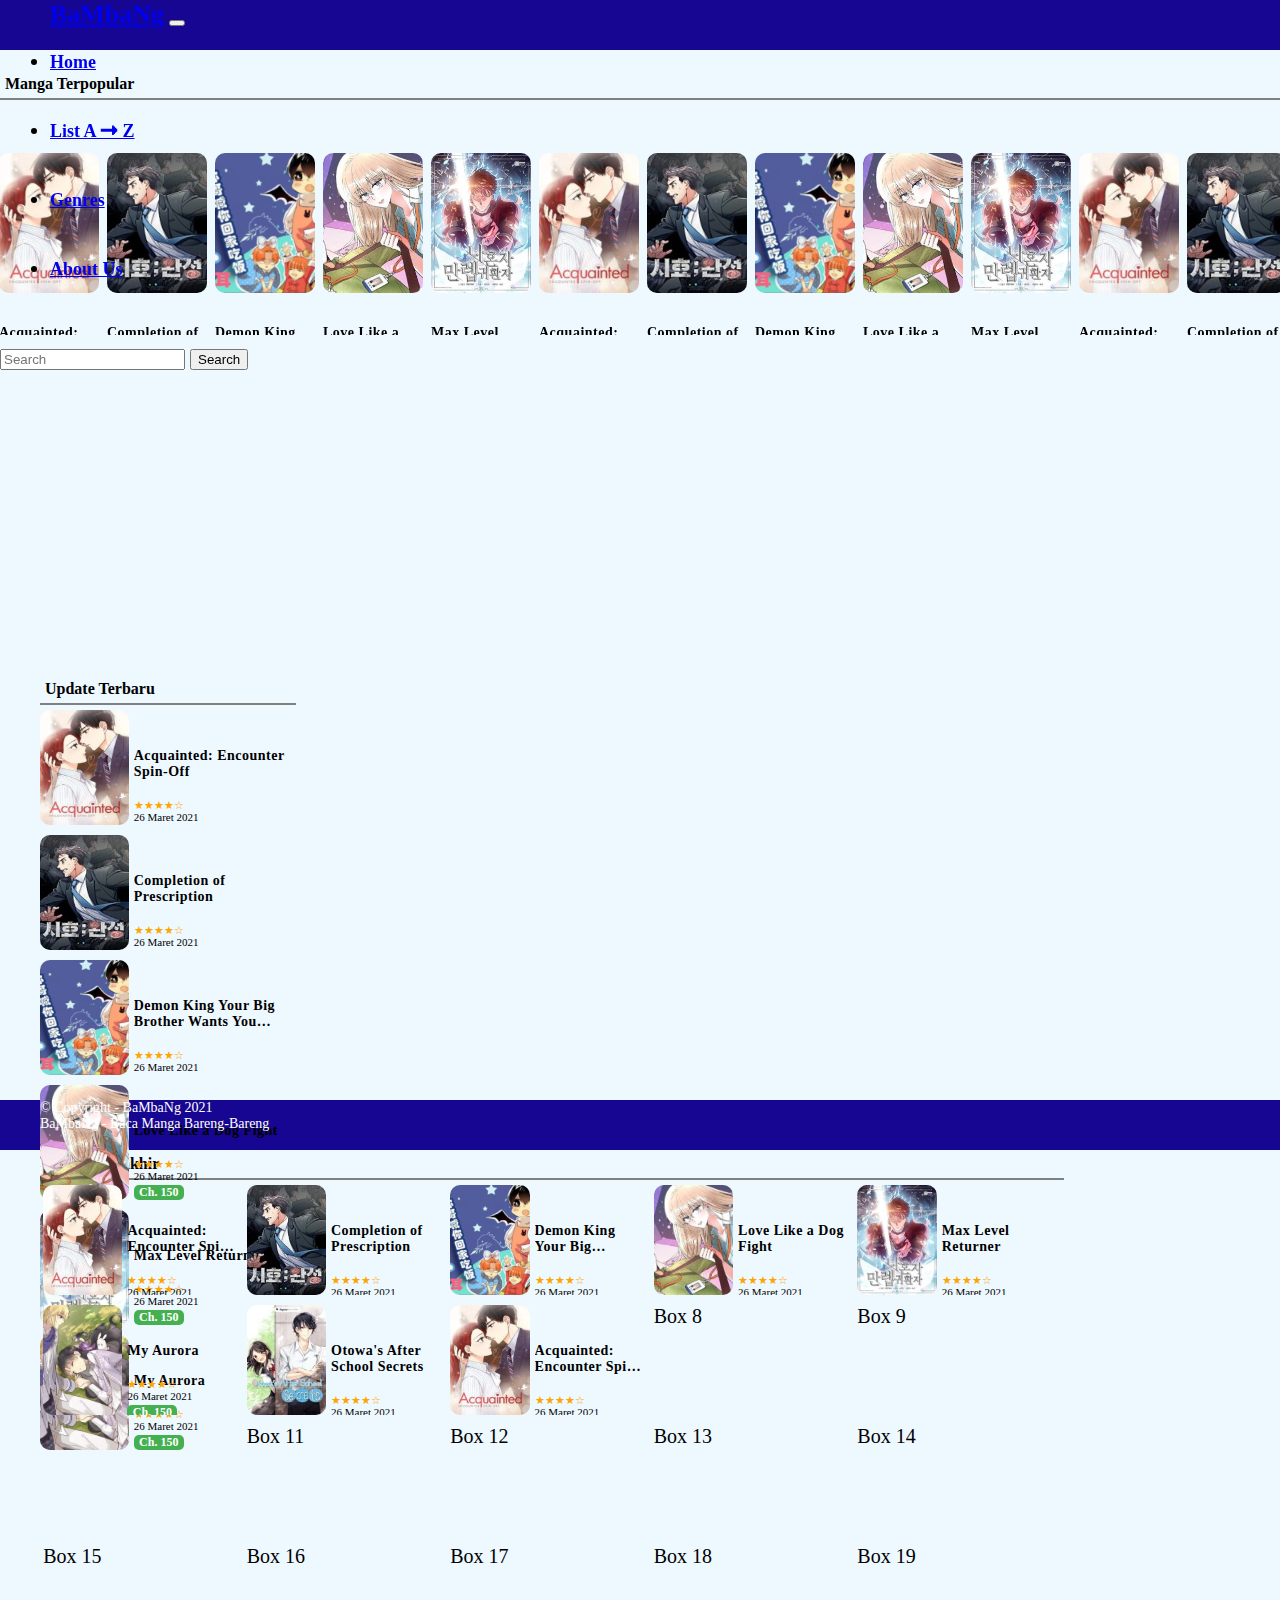
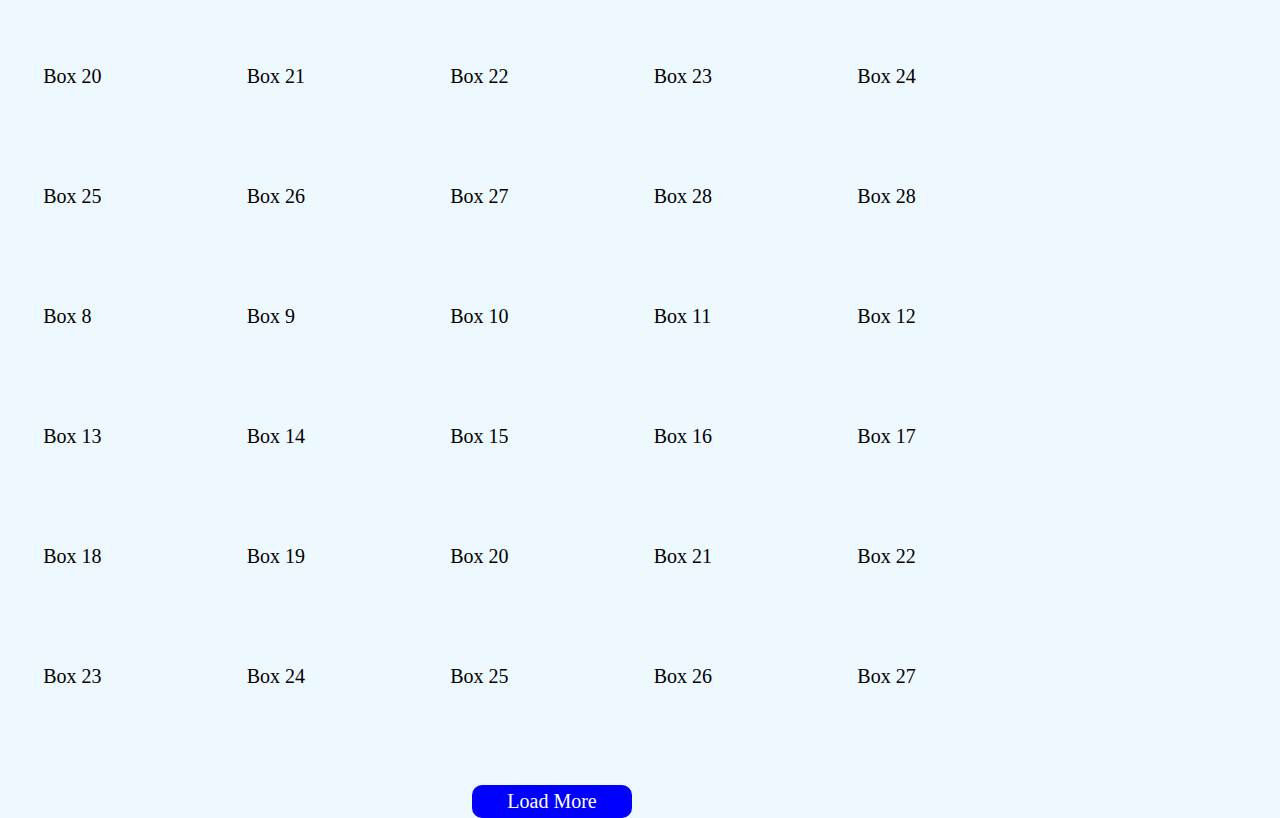
<file: index.html>
<!doctype html>
<html lang="en">
<head>
  <!-- Required meta tags -->
  <meta charset="utf-8">
  <meta name="viewport" content="width=device-width, initial-scale=1">
  <meta http-equiv="X-UA_Compatible" content="IE=edge">

  <title>BaMbaNg</title>

  <!-- Bootstrap CSS -->
  <link href="https://cdn.jsdelivr.net/npm/bootstrap@5.0.0-beta3/dist/css/bootstrap.min.css" rel="stylesheet" integrity="sha384-eOJMYsd53ii+scO/bJGFsiCZc+5NDVN2yr8+0RDqr0Ql0h+rP48ckxlpbzKgwra6" crossorigin="anonymous">
  <link rel="stylesheet" href="css/styles.css">
  <link rel="stylesheet" href="css/lightslider.css">
  <script type="text/javascript" src="javascript/jquery.js"></script>
  <script src="javascript/lightslider.js"></script>
</head>
<body>
  <section class="navbarr">
    <nav class="navbar navbar-expand-lg navbar-dark bg">
      <div class="container-fluid">
        <a class="navbar-brand" href="index.html">BaMbaNg</a>
        <button class="navbar-toggler" type="button" data-bs-toggle="collapse" data-bs-target="#navbarSupportedContent" aria-controls="navbarSupportedContent" aria-expanded="false" aria-label="Toggle navigation">
          <span class="navbar-toggler-icon"></span>
        </button>
        <div class="collapse navbar-collapse" id="navbarSupportedContent">
          <ul class="navbar-nav me-auto mb-2 mb-lg-0">
            <li class="nav-item ">
              <a class="nav-link active" aria-current="page" href="index.html">Home</a>
            </li>
            <li class="nav-item">
              <a class="nav-link" href="list_AZ.html">List A &#129062; Z</a>
            </li>
            <li class="nav-item">
              <a class="nav-link" href="genres.html">Genres</a>
            </li>
            <li class="nav-item ">
              <a class="nav-link" href="#">About Us</a>
            </li>
          </ul>
          <div class="search-bar">
            <form class="d-flex">
              <input class="form-control me-2" type="search" placeholder="Search" aria-label="Search">
              <button class="btn btn-outline-success" type="submit">Search</button>
            </form>
          </div>
        </div>
      </div>
    </nav>
  </section>
  <section class="search-bar-hp">
    <form class="d-flex">
      <input class="form-control me-2" type="search" placeholder="Search" aria-label="Search">
      <button class="btn btn-outline-success" type="submit">Search</button>
    </form>
  </section>
  <section class="slide">
    <div class="container">
      <div class="tpr tpr2">
        <h3>Manga Terpopular</h3>
      </div>
      <div class="slider">
        <ul id="autoplay" class="cs-hidden">
          <li class="item-a item">
            <div class="box">
              <div class="box-img">
                <img src="img/Acquainted-Encounter-Spin-Of-125x180.jpg" alt="">
              </div>
              <div class="detail">
                <h5> <a href="#">Acquainted: Encounter Spin-Off</a> </h5>
                <div class="rating">
                  <span>&#9733;</span><span>&#9733;</span><span>&#9733;</span><span>&#9733;</span><span>&#9734;</span>
                </div>
                <div class="reader">
                  <span>&#128065; 1.1k/month</span>
                </div>
                <div class="og">
                  Realese: 2021
                </div>
              </div>
            </div>
          </li>
          <li class="item-b item">
            <div class="box">
              <div class="box-img">
                <img src="img/Completion-of-Prescription-125x180.jpg" alt="">
              </div>
              <div class="detail">
                <h5> <a href="#">Completion of Prescription</a> </h5>
                <div class="rating">
                  <span>&#9733;</span><span>&#9733;</span><span>&#9733;</span><span>&#9733;</span><span>&#9734;</span>
                </div>
                <div class="reader">
                  <span>&#128065; 1.1k/month</span>
                </div>
                <div class="og">
                  Realese: 2021
                </div>
              </div>
            </div>
          </li>
          <li class="item-c item">
            <div class="box ">
              <div class="box-img">
                <img src="img/demon-king-your-big-brother-wants-you-home-for-dinner-125x180.png" alt="">
              </div>
              <div class="detail ">
                <h5> <a href="#">Demon King Your Big Brother Wants You Home for Dinner</a> </h5>
                <div class="rating">
                  <span>&#9733;</span><span>&#9733;</span><span>&#9733;</span><span>&#9733;</span><span>&#9734;</span>
                </div>
                <div class="reader">
                  <span>&#128065; 1.1k/month</span>
                </div>
                <div class="og">
                  Realese: 2021
                </div>
              </div>
            </div>
          </li>
          <li class="item-d item">
            <div class="box">
              <div class="box-img">
                <img src="img/Love-like-a-dog-fight-193x278.jpg" alt="">
              </div>
              <div class="detail">
                <h5> <a href="#">Love Like a Dog Fight </a> </h5>
                <div class="rating">
                  <span>&#9733;</span><span>&#9733;</span><span>&#9733;</span><span>&#9733;</span><span>&#9734;</span>
                </div>
                <div class="reader">
                  <span>&#128065; 1.1k/month</span>
                </div>
                <div class="og">
                  Realese: 2021
                </div>
              </div>
            </div>
          </li>
          <li class="item-e item">
            <div class="box">
              <div class="box-img">
                <img src="img/max-level-returner-193x278.jpg" alt="">
              </div>
              <div class="detail">
                <h5> <a href="#">Max Level Returner</a> </h5>
                <div class="rating">
                  <span>&#9733;</span><span>&#9733;</span><span>&#9733;</span><span>&#9733;</span><span>&#9734;</span>
                </div>
                <div class="reader">
                  <span>&#128065; 1.1k/month</span>
                </div>
                <div class="og">
                  Realese: 2021
                </div>
              </div>
            </div>
          </li>
          <li class="item-f item">
            <div class="box">
              <div class="box-img">
                <img src="img/Acquainted-Encounter-Spin-Of-125x180.jpg" alt="">
              </div>
              <div class="detail">
                <h5> <a href="#">Acquainted: Encounter Spin-Off</a> </h5>
                <div class="rating">
                  <span>&#9733;</span><span>&#9733;</span><span>&#9733;</span><span>&#9733;</span><span>&#9734;</span>
                </div>
                <div class="reader">
                  <span>&#128065; 1.1k/month</span>
                </div>
                <div class="og">
                  Realese: 2021
                </div>
              </div>
            </div>
          </li>
          <li class="item-g item">
            <div class="box">
              <div class="box-img">
                <img src="img/Completion-of-Prescription-125x180.jpg" alt="">
              </div>
              <div class="detail">
                <h5> <a href="#">Completion of Prescription</a> </h5>
                <div class="rating">
                  <span>&#9733;</span><span>&#9733;</span><span>&#9733;</span><span>&#9733;</span><span>&#9734;</span>
                </div>
                <div class="reader">
                  <span>&#128065; 1.1k/month</span>
                </div>
                <div class="og">
                  Realese: 2021
                </div>
              </div>
            </div>
          </li>
          <li class="item-h item">
            <div class="box ">
              <div class="box-img">
                <img src="img/demon-king-your-big-brother-wants-you-home-for-dinner-125x180.png" alt="">
              </div>
              <div class="detail ">
                <h5> <a href="#">Demon King Your Big Brother Wants You Home for Dinner</a> </h5>
                <div class="rating">
                  <span>&#9733;</span><span>&#9733;</span><span>&#9733;</span><span>&#9733;</span><span>&#9734;</span>
                </div>
                <div class="reader">
                  <span>&#128065; 1.1k/month</span>
                </div>
                <div class="og">
                  Realese: 2021
                </div>
              </div>
            </div>
          </li>
          <li class="item-i item">
            <div class="box">
              <div class="box-img">
                <img src="img/Love-like-a-dog-fight-193x278.jpg" alt="">
              </div>
              <div class="detail">
                <h5> <a href="#">Love Like a Dog Fight </a> </h5>
                <div class="rating">
                  <span>&#9733;</span><span>&#9733;</span><span>&#9733;</span><span>&#9733;</span><span>&#9734;</span>
                </div>
                <div class="reader">
                  <span>&#128065; 1.1k/month</span>
                </div>
                <div class="og">
                  Realese: 2021
                </div>
              </div>
            </div>
          </li>
          <li class="item-j item">
            <div class="box">
              <div class="box-img">
                <img src="img/max-level-returner-193x278.jpg" alt="">
              </div>
              <div class="detail">
                <h5> <a href="#">Max Level Returner</a> </h5>
                <div class="rating">
                  <span>&#9733;</span><span>&#9733;</span><span>&#9733;</span><span>&#9733;</span><span>&#9734;</span>
                </div>
                <div class="reader">
                  <span>&#128065; 1.1k/month</span>
                </div>
                <div class="og">
                  Realese: 2021
                </div>
              </div>
            </div>
          </li>
          <li class="item-k item">
            <div class="box">
              <div class="box-img">
                <img src="img/Acquainted-Encounter-Spin-Of-125x180.jpg" alt="">
              </div>
              <div class="detail">
                <h5> <a href="#">Acquainted: Encounter Spin-Off</a> </h5>
                <div class="rating">
                  <span>&#9733;</span><span>&#9733;</span><span>&#9733;</span><span>&#9733;</span><span>&#9734;</span>
                </div>
                <div class="reader">
                  <span>&#128065; 1.1k/month</span>
                </div>
                <div class="og">
                  Realese: 2021
                </div>
              </div>
            </div>
          </li>
          <li class="item-l item">
            <div class="box">
              <div class="box-img">
                <img src="img/Completion-of-Prescription-125x180.jpg" alt="">
              </div>
              <div class="detail">
                <h5> <a href="#">Completion of Prescription</a> </h5>
                <div class="rating">
                  <span>&#9733;</span><span>&#9733;</span><span>&#9733;</span><span>&#9733;</span><span>&#9734;</span>
                </div>
                <div class="reader">
                  <span>&#128065; 1.1k/month</span>
                </div>
                <div class="og">
                  Realese: 2021
                </div>
              </div>
            </div>
          </li>
          <li class="item-m item">
            <div class="box ">
              <div class="box-img">
                <img src="img/demon-king-your-big-brother-wants-you-home-for-dinner-125x180.png" alt="">
              </div>
              <div class="detail ">
                <h5> <a href="#">Demon King Your Big Brother Wants You Home for Dinner</a> </h5>
                <div class="rating">
                  <span>&#9733;</span><span>&#9733;</span><span>&#9733;</span><span>&#9733;</span><span>&#9734;</span>
                </div>
                <div class="reader">
                  <span>&#128065; 1.1k/month</span>
                </div>
                <div class="og">
                  Realese: 2021
                </div>
              </div>
            </div>
          </li>
          <li class="item-n item">
            <div class="box">
              <div class="box-img">
                <img src="img/Love-like-a-dog-fight-193x278.jpg" alt="">
              </div>
              <div class="detail">
                <h5> <a href="#">Love Like a Dog Fight </a> </h5>
                <div class="rating">
                  <span>&#9733;</span><span>&#9733;</span><span>&#9733;</span><span>&#9733;</span><span>&#9734;</span>
                </div>
                <div class="reader">
                  <span>&#128065; 1.1k/month</span>
                </div>
                <div class="og">
                  Realese: 2021
                </div>
              </div>
            </div>
          </li>
          <li class="item-o item">
            <div class="box">
              <div class="box-img">
                <img src="img/max-level-returner-193x278.jpg" alt="">
              </div>
              <div class="detail">
                <h5> <a href="#">Max Level Returner</a> </h5>
                <div class="rating">
                  <span>&#9733;</span><span>&#9733;</span><span>&#9733;</span><span>&#9733;</span><span>&#9734;</span>
                </div>
                <div class="reader">
                  <span>&#128065; 1.1k/month</span>
                </div>
                <div class="og">
                  Realese: 2021
                </div>
              </div>
            </div>
          </li>
        </ul>
      </div>
    </div>
  </section>
  <section class="konten ">
    <div class="row q ">
      <div class="col-4 chater ">
        <div class="ct">
          <h3>Update Terbaru</h3>
        </div>
        <div class="overflow-scroll scr konten-ut ">
          <div class="bx ">
            <div class="box-img">
              <a href="#"> <img src="img/Acquainted-Encounter-Spin-Of-125x180.jpg" alt=""> </a>
            </div>
            <div class="detail">
              <h5 class="">
                <a href="#">Acquainted: Encounter Spin-Off</a>
              </h5>
              <div class="rating">
                <span>&#9733;</span><span>&#9733;</span><span>&#9733;</span><span>&#9733;</span><span>&#9734;</span>
              </div>
              <div class="og">
                26 Maret 2021
              </div>
              <div class="chp">
                Ch. 150
              </div>
            </div>
          </div>
          <div class="bx">
            <div class="box-img">
              <a href="#"> <img src="img/Completion-of-Prescription-125x180.jpg" alt=""> </a>
            </div>
            <div class="detail">
              <h5>
                <a href="#">Completion of Prescription</a>
              </h5>
              <div class="rating">
                <span>&#9733;</span><span>&#9733;</span><span>&#9733;</span><span>&#9733;</span><span>&#9734;</span>
              </div>
              <div class="og">
                26 Maret 2021
              </div>
              <div class="chp">
                Ch. 150
              </div>
            </div>
          </div>
          <div class="bx">
            <div class="box-img">
              <a href="#"> <img src="img/demon-king-your-big-brother-wants-you-home-for-dinner-125x180.png" alt=""> </a>
            </div>
            <div class="detail">
              <h5>
                <a href="#">Demon King Your Big Brother Wants You Home for Dinner</a>
              </h5>
              <div class="rating">
                <span>&#9733;</span><span>&#9733;</span><span>&#9733;</span><span>&#9733;</span><span>&#9734;</span>
              </div>
              <div class="og">
                26 Maret 2021
              </div>
              <div class="chp">
                Ch. 150
              </div>
            </div>
          </div>
          <div class="bx ">
            <div class="box-img bx-img">
              <a href="#"> <img src="img/Love-like-a-dog-fight-193x278.jpg" alt=""> </a>
            </div>
            <div class="detail">
              <h5> <a href="#">Love Like a Dog Fight </a> </h5>
              <div class="rating">
                <span>&#9733;</span><span>&#9733;</span><span>&#9733;</span><span>&#9733;</span><span>&#9734;</span>
              </div>
              <div class="og">
                26 Maret 2021
              </div>
              <div class="chp">
                Ch. 150
              </div>
            </div>
          </div>
          <div class="bx">
            <div class="box-img">
              <a href="#"> <img src="img/max-level-returner-193x278.jpg" alt=""> </a>
            </div>
            <div class="detail">
              <h5> <a href="#">Max Level Returner</a> </h5>
              <div class="rating">
                <span>&#9733;</span><span>&#9733;</span><span>&#9733;</span><span>&#9733;</span><span>&#9734;</span>
              </div>
              <div class="og">
                26 Maret 2021
              </div>
              <div class="chp">
                Ch. 150
              </div>
            </div>
          </div>
          <div class="bx">
            <div class="box-img">
              <a href="#"> <img src="img/My-Aurora-193x278.jpg" alt=""> </a>
            </div>
            <div class="detail">
              <h5 class="">
                <a href="#">My Aurora</a>
              </h5>
              <div class="rating">
                <span>&#9733;</span><span>&#9733;</span><span>&#9733;</span><span>&#9733;</span><span>&#9734;</span>
              </div>
              <div class="og">
                26 Maret 2021
              </div>
              <div class="chp">
                Ch. 150
              </div>
            </div>
          </div>
        </div>
      </div>
      <div class="col-8 upter ">
        <div class="upter-sec">
        <div class="ut">
          <h3>Update Terakhir</h3>
        </div>
        <div class="overflow-scroll scr scr2 ">
          <div class="flex">
            <div class="content ">
              <div class="bx">
                <div class="box-img">
                  <a href="#"> <img src="img/Acquainted-Encounter-Spin-Of-125x180.jpg" alt=""> </a>
                </div>
                <div class="detail">
                  <h5 class="">
                    <a href="#">Acquainted: Encounter Spin-Off</a>
                  </h5>
                  <div class="rating">
                    <span>&#9733;</span><span>&#9733;</span><span>&#9733;</span><span>&#9733;</span><span>&#9734;</span>
                  </div>
                  <div class="og">
                    26 Maret 2021
                  </div>
                  <div class="chp">
                    Ch. 150
                  </div>
                </div>
              </div>
            </div>
            <div class="content">
              <div class="bx">
                <div class="box-img">
                  <a href="#"> <img src="img/Completion-of-Prescription-125x180.jpg" alt=""> </a>
                </div>
                <div class="detail">
                  <h5>
                    <a href="#">Completion of Prescription</a>
                  </h5>
                  <div class="rating">
                    <span>&#9733;</span><span>&#9733;</span><span>&#9733;</span><span>&#9733;</span><span>&#9734;</span>
                  </div>
                  <div class="og">
                    26 Maret 2021
                  </div>
                  <div class="chp">
                    Ch. 150
                  </div>
                </div>
              </div>
            </div>
            <div class="content">
              <div class="bx">
                <div class="box-img">
                  <a href="#"> <img src="img/demon-king-your-big-brother-wants-you-home-for-dinner-125x180.png" alt=""> </a>
                </div>
                <div class="detail">
                  <h5>
                    <a href="#">Demon King Your Big Brother Wants You Home for Dinner</a>
                  </h5>
                  <div class="rating">
                    <span>&#9733;</span><span>&#9733;</span><span>&#9733;</span><span>&#9733;</span><span>&#9734;</span>
                  </div>
                  <div class="og">
                    26 Maret 2021
                  </div>
                  <div class="chp">
                    Ch. 150
                  </div>
                </div>
              </div>
            </div>
            <div class="content">
              <div class="bx">
                <div class="box-img bx-img">
                  <a href="#"> <img src="img/Love-like-a-dog-fight-193x278.jpg" alt=""> </a>
                </div>
                <div class="detail">
                  <h5> <a href="#">Love Like a Dog Fight </a> </h5>
                  <div class="rating">
                    <span>&#9733;</span><span>&#9733;</span><span>&#9733;</span><span>&#9733;</span><span>&#9734;</span>
                  </div>
                  <div class="og">
                    26 Maret 2021
                  </div>
                  <div class="chp">
                    Ch. 150
                  </div>
                </div>
              </div>
            </div>
            <div class="content">
              <div class="bx">
                <div class="box-img">
                  <a href="#"> <img src="img/max-level-returner-193x278.jpg" alt=""> </a>
                </div>
                <div class="detail">
                  <h5> <a href="#">Max Level Returner</a> </h5>
                  <div class="rating">
                    <span>&#9733;</span><span>&#9733;</span><span>&#9733;</span><span>&#9733;</span><span>&#9734;</span>
                  </div>
                  <div class="og">
                    26 Maret 2021
                  </div>
                  <div class="chp">
                    Ch. 150
                  </div>
                </div>
              </div>
            </div>
            <div class="content">
              <div class="bx">
                <div class="box-img">
                  <a href="#"> <img src="img/My-Aurora-193x278.jpg" alt=""> </a>
                </div>
                <div class="detail">
                  <h5 class="">
                    <a href="#">My Aurora</a>
                  </h5>
                  <div class="rating">
                    <span>&#9733;</span><span>&#9733;</span><span>&#9733;</span><span>&#9733;</span><span>&#9734;</span>
                  </div>
                  <div class="og">
                    26 Maret 2021
                  </div>
                  <div class="chp">
                    Ch. 150
                  </div>
                </div>
              </div>
            </div>
            <div class="content">
              <div class="bx">
                <div class="box-img">
                  <a href="#"> <img src="img/otowa-s-after-school-secrets-125x180.jpg" alt=""> </a>
                </div>
                <div class="detail">
                  <h5 class="">
                    <a href="#">Otowa's After School Secrets</a>
                  </h5>
                  <div class="rating">
                    <span>&#9733;</span><span>&#9733;</span><span>&#9733;</span><span>&#9733;</span><span>&#9734;</span>
                  </div>
                  <div class="og">
                    26 Maret 2021
                  </div>
                  <div class="chp">
                    Ch. 150
                  </div>
                </div>
              </div>
            </div>
            <div class="content">
              <div class="bx">
                <div class="box-img">
                  <a href="#"> <img src="img/Acquainted-Encounter-Spin-Of-125x180.jpg" alt=""> </a>
                </div>
                <div class="detail">
                  <h5 class="">
                    <a href="#">Acquainted: Encounter Spin-Off</a>
                  </h5>
                  <div class="rating">
                    <span>&#9733;</span><span>&#9733;</span><span>&#9733;</span><span>&#9733;</span><span>&#9734;</span>
                  </div>
                  <div class="og">
                    26 Maret 2021
                  </div>
                  <div class="chp">
                    Ch. 150
                  </div>
                </div>
              </div>
            </div>

            <div class="content">Box 8</div>
            <div class="content">Box 9</div>
            <div class="content">Box 10</div>
            <div class="content">Box 11</div>
            <div class="content">Box 12</div>
            <div class="content">Box 13</div>
            <div class="content">Box 14</div>
            <div class="content">Box 15</div>
            <div class="content">Box 16</div>
            <div class="content">Box 17</div>
            <div class="content ">Box 18</div>
            <div class="content ">Box 19</div>
            <div class="content">Box 20</div>
            <div class="content">Box 21</div>
            <div class="content">Box 22</div>
            <div class="content">Box 23</div>
            <div class="content">Box 24</div>
            <div class="content">Box 25</div>
            <div class="content">Box 26</div>
            <div class="content">Box 27</div>
            <div class="content">Box 28</div>
            <div class="content">Box 28</div>
            <div class="content">Box 8</div>
            <div class="content">Box 9</div>
            <div class="content">Box 10</div>
            <div class="content">Box 11</div>
            <div class="content">Box 12</div>
            <div class="content">Box 13</div>
            <div class="content">Box 14</div>
            <div class="content">Box 15</div>
            <div class="content">Box 16</div>
            <div class="content">Box 17</div>
            <div class="content">Box 18</div>
            <div class="content">Box 19</div>
            <div class="content">Box 20</div>
            <div class="content">Box 21</div>
            <div class="content">Box 22</div>
            <div class="content">Box 23</div>
            <div class="content">Box 24</div>
            <div class="content">Box 25</div>
            <div class="content">Box 26</div>
            <div class="content">Box 27</div>
            <div class="content ">Box 28</div>
            <div class="content ">Box 28</div>
            <div class="content pg ">
              <nav aria-label="...">
                <ul class="pagination justify-content-center">
                  <li class="page-item disabled">
                    <span class="page-link">Previous</span>
                  </li>
                  <li class="page-item active"><a class="page-link" href="#">1</a></li>
                  <li class="page-item" aria-current="page">
                    <span class="page-link">2</span>
                  </li>
                  <li class="page-item"><a class="page-link" href="#">3</a></li>
                  <li class="page-item">
                    <a class="page-link" href="#">Next</a>
                  </li>
                </ul>
              </nav>
            </div>
          </div>
          <a href="#" id="loadMore">Load More</a>
        </div>
      </div>
      </div>
    </div>
  </section>
  <!-- <section class="genre ">
    <div class="container">
      <div class="gnr" id="gnr">
        <h3>Genres</h3>
      </div>
      <ul id="id01" class="">
        <li class="">
          <a href="genres.html">Action <span>(1)</span> </a>
        </li>
        <li><a href="#">Adventure <span>(1)</span> </a></li>
        <li><a href="#">Comedy <span>(2)</span> </a></li>
        <li class=""><a href="#">Drama <span>(2)</span> </a></li>
        <li class=""><a href="#">Fantasy <span>(2)</span> </a></li>
        <li class=""><a href="#">Historical <span>(1)</span> </a></li>
        <li class=""><a href="#">Josei <span>(1)</span> </a></li>
        <li class=""><a href="#">Romance <span>(4)</span> </a></li>
        <li class=""><a href="#">School Life <span>(1)</span> </a></li>
        <li class=""><a href="#">Slice Of Life <span>(2)</span></a></li>
      </div>
  </section> -->
  <section class="card-footer bg border-success footer">
    <div class="row ftr ">
      <div class="col-6 cr d-flex justify-content-start">
        <span class="">&#169; Copyright - BaMbaNg 2021</span>
      </div>
      <div class="col-6 bm d-flex justify-content-end">
        <span class="">BaMbaNg - Baca Manga Bareng-Bareng</span>
      </div>
    </div>
  </section>
<!-- Optional JavaScript; choose one of the two! -->
<!-- Option 1: Bootstrap Bundle with Popper -->
<script src="https://cdn.jsdelivr.net/npm/bootstrap@5.0.0-beta3/dist/js/bootstrap.bundle.min.js" integrity="sha384-JEW9xMcG8R+pH31jmWH6WWP0WintQrMb4s7ZOdauHnUtxwoG2vI5DkLtS3qm9Ekf" crossorigin="anonymous"></script>
<script type="text/javascript" src="javascript/script.js"></script>
<!-- Option 2: Separate Popper and Bootstrap JS -->
<!--
<script src="https://cdn.jsdelivr.net/npm/@popperjs/core@2.9.1/dist/umd/popper.min.js" integrity="sha384-SR1sx49pcuqZUnnPwx6FCym0wLsk5JZuNx2bPPENzswTNFaQU1RDvt3wT4gWFG" crossorigin="anonymous"></script>
<script src="https://cdn.jsdelivr.net/npm/bootstrap@5.0.0-beta3/dist/js/bootstrap.min.js" integrity="sha384-j0CNLUeiqtyaRmlzUHCPZ+Gy5fQu0dQ6eZ/xAww941Ai1SxSY+0EQqNXNE6DZiVc" crossorigin="anonymous"></script>
-->
</body>
</html>
</file>
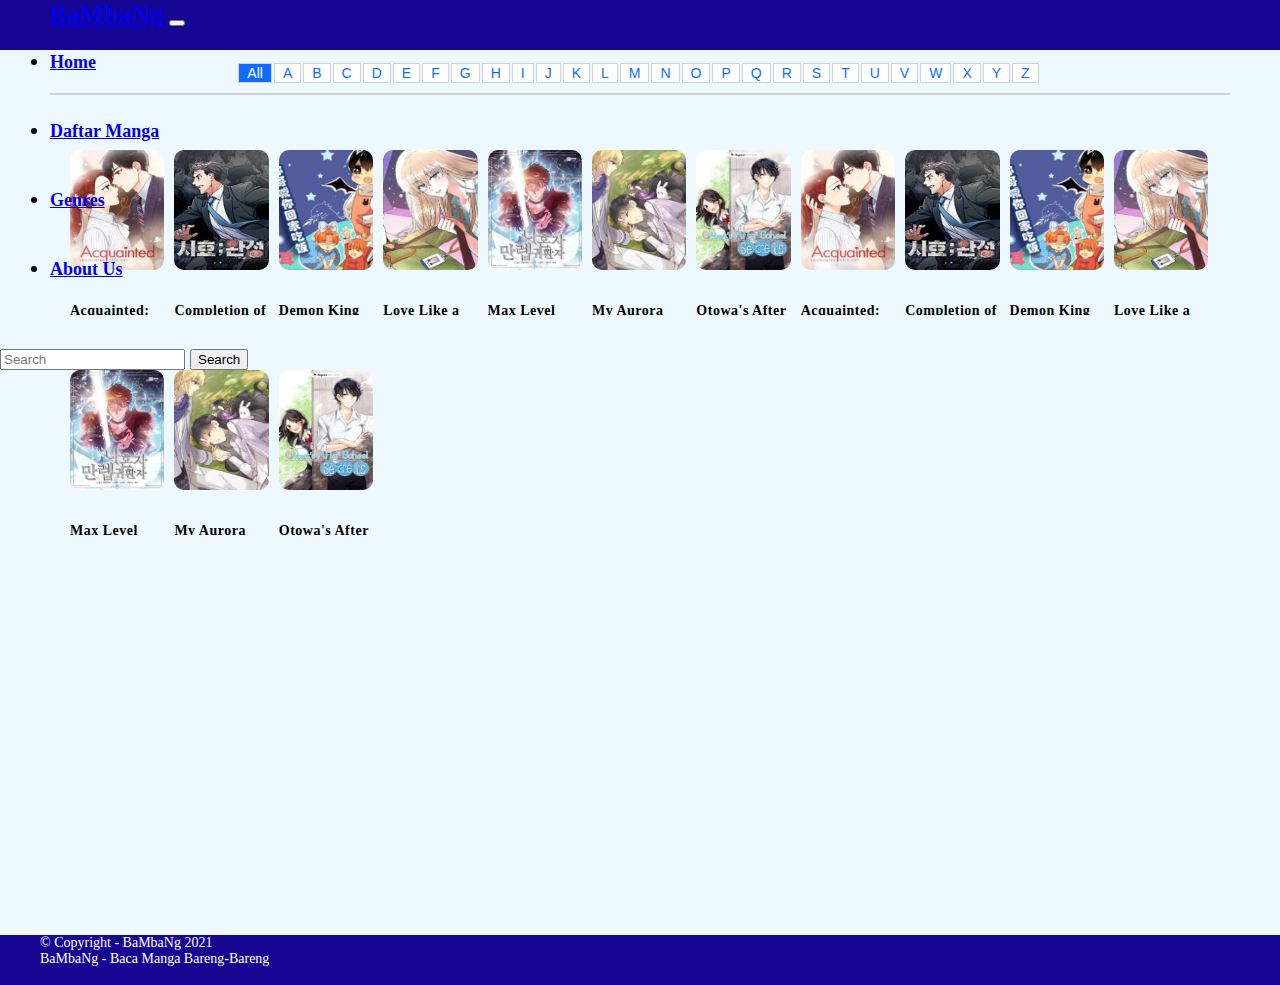
<file: daftar_manga.html>
<!DOCTYPE html>
<html>
<meta charset="utf-8">
<meta name="viewport" content="width=device-width, initial-scale=1">
<meta http-equiv="X-UA_Compatible" content="IE=edge">

<title>BaMbaNg</title>

<link href="https://cdn.jsdelivr.net/npm/bootstrap@5.0.0-beta3/dist/css/bootstrap.min.css" rel="stylesheet" integrity="sha384-eOJMYsd53ii+scO/bJGFsiCZc+5NDVN2yr8+0RDqr0Ql0h+rP48ckxlpbzKgwra6" crossorigin="anonymous">
<link rel="stylesheet" href="css/styles.css">
<link rel="stylesheet" href="css/filter.css">
<body>
  <section class="navbarr">
    <nav class="navbar navbar-expand-lg navbar-dark bg">
      <div class="container-fluid">
        <a class="navbar-brand" href="index.html">BaMbaNg</a>
        <button class="navbar-toggler" type="button" data-bs-toggle="collapse" data-bs-target="#navbarSupportedContent" aria-controls="navbarSupportedContent" aria-expanded="false" aria-label="Toggle navigation">
          <span class="navbar-toggler-icon"></span>
        </button>
        <div class="collapse navbar-collapse" id="navbarSupportedContent">
          <ul class="navbar-nav me-auto mb-2 mb-lg-0">
            <li class="nav-item ">
              <a class="nav-link" aria-current="page" href="index.html">Home</a>
            </li>
            <li class="nav-item">
              <a class="nav-link active" href="daftar_manga.html">Daftar Manga</a>
            </li>
            <li class="nav-item">
              <a class="nav-link" href="genres.html">Genres</a>
            </li>
            <li class="nav-item ">
              <a class="nav-link" href="#">About Us</a>
            </li>
          </ul>
          <div class="search-bar">
            <form class="d-flex">
              <input class="form-control me-2" type="search" placeholder="Search" aria-label="Search">
              <button class="btn btn-outline-success" type="submit">Search</button>
            </form>
          </div>
        </div>
      </div>
    </nav>
  </section>
  <section class="search-bar-hp">
    <form class="d-flex">
      <input class="form-control me-2" type="search" placeholder="Search" aria-label="Search">
      <button class="btn btn-outline-success" type="submit">Search</button>
    </form>
  </section>
  <section class="genres-content ">
      <!-- <div class="bread-crumb">
        <nav aria-label="breadcrumb">
          <ol class="breadcrumb">
            <li class="breadcrumb-item"><a href="index.html">Home</a></li>
            <li class="breadcrumb-item active" aria-current="page">Genres</li>
          </ol>
        </nav>
      </div> -->
      <div id="myBtnContainer" class="">
        <button class="bt active" onclick="filterSelection('all')"> All</button>
        <button class="bt" onclick="filterSelection('A')">A</button>
        <button class="bt" onclick="filterSelection('B')">B</button>
        <button class="bt" onclick="filterSelection('C')">C</button>
        <button class="bt" onclick="filterSelection('DD')">D</button>
        <button class="bt" onclick="filterSelection('E')">E</button>
        <button class="bt" onclick="filterSelection('F')">F</button>
        <button class="bt" onclick="filterSelection('G')">G</button>
        <button class="bt" onclick="filterSelection('H')">H</button>
        <button class="bt" onclick="filterSelection('I')">I</button>
        <button class="bt" onclick="filterSelection('J')">J</button>
        <button class="bt" onclick="filterSelection('K')">K</button>
        <button class="bt" onclick="filterSelection('L')">L</button>
        <button class="bt" onclick="filterSelection('M')">M</button>
        <button class="bt" onclick="filterSelection('N')">N</button>
        <button class="bt" onclick="filterSelection('O')">O</button>
        <button class="bt" onclick="filterSelection('P')">P</button>
        <button class="bt" onclick="filterSelection('Q')">Q</button>
        <button class="bt" onclick="filterSelection('R')">R</button>
        <button class="bt" onclick="filterSelection('S')">S</button>
        <button class="bt" onclick="filterSelection('T')">T</button>
        <button class="bt" onclick="filterSelection('U')">U</button>
        <button class="bt" onclick="filterSelection('V')">V</button>
        <button class="bt" onclick="filterSelection('W')">W</button>
        <button class="bt" onclick="filterSelection('X')">X</button>
        <button class="bt" onclick="filterSelection('Y')">Y</button>
        <button class="bt" onclick="filterSelection('Z')">Z</button>
      </div>
      <div class="genre-list ">
        <div class="box filterDiv A ">
          <div class="box-img">
            <img src="img/Acquainted-Encounter-Spin-Of-125x180.jpg" alt="">
          </div>
          <div class="detail">
            <h5> <a href="#">Acquainted: Encounter Spin-Off</a> </h5>
            <div class="rating">
              <span>&#9733;</span><span>&#9733;</span><span>&#9733;</span><span>&#9733;</span><span>&#9734;</span>
            </div>
            <div class="reader">
              <span>&#128065; 1.1k/month</span>
            </div>
            <div class="og">
              Realese: 2021
            </div>
          </div>
        </div>
        <div class="box filterDiv C">
          <div class="box-img">
            <img src="img/Completion-of-Prescription-125x180.jpg" alt="">
          </div>
          <div class="detail">
            <h5> <a href="#">Completion of Prescription</a> </h5>
            <div class="rating">
              <span>&#9733;</span><span>&#9733;</span><span>&#9733;</span><span>&#9733;</span><span>&#9734;</span>
            </div>
            <div class="reader">
              <span>&#128065; 1.1k/month</span>
            </div>
            <div class="og">
              Realese: 2021
            </div>
          </div>
        </div>
        <div class="box filterDiv DD">
          <div class="box-img">
            <img src="img/demon-king-your-big-brother-wants-you-home-for-dinner-125x180.png" alt="">
          </div>
          <div class="detail ">
            <h5> <a href="#">Demon King Your Big Brother Wants You Home for Dinner</a> </h5>
            <div class="rating">
              <span>&#9733;</span><span>&#9733;</span><span>&#9733;</span><span>&#9733;</span><span>&#9734;</span>
            </div>
            <div class="reader">
              <span>&#128065; 1.1k/month</span>
            </div>
            <div class="og">
              Realese: 2021
            </div>
          </div>
        </div>
        <div class="box filterDiv L">
          <div class="box-img">
            <img src="img/Love-like-a-dog-fight-193x278.jpg" alt="">
          </div>
          <div class="detail">
            <h5> <a href="#">Love Like a Dog Fight </a> </h5>
            <div class="rating">
              <span>&#9733;</span><span>&#9733;</span><span>&#9733;</span><span>&#9733;</span><span>&#9734;</span>
            </div>
            <div class="reader">
              <span>&#128065; 1.1k/month</span>
            </div>
            <div class="og">
              Realese: 2021
            </div>
          </div>
        </div>
        <div class="box filterDiv M">
          <div class="box-img">
            <img src="img/max-level-returner-193x278.jpg" alt="">
          </div>
          <div class="detail">
            <h5> <a href="#">Max Level Returner</a> </h5>
            <div class="rating">
              <span>&#9733;</span><span>&#9733;</span><span>&#9733;</span><span>&#9733;</span><span>&#9734;</span>
            </div>
            <div class="reader">
              <span>&#128065; 1.1k/month</span>
            </div>
            <div class="og">
              Realese: 2021
            </div>
          </div>
        </div>
        <div class="box filterDiv M">
          <div class="box-img">
            <a href="#"> <img src="img/My-Aurora-193x278.jpg" alt=""> </a>
          </div>
          <div class="detail">
            <h5 class="">
              <a href="#">My Aurora</a>
            </h5>
            <div class="rating">
              <span>&#9733;</span><span>&#9733;</span><span>&#9733;</span><span>&#9733;</span><span>&#9734;</span>
            </div>
            <div class="reader">
              <span>&#128065; 1.1k/month</span>
            </div>
            <div class="og">
              26 Maret 2021
            </div>
          </div>
        </div>
        <div class="box filterDiv O">
          <div class="box-img">
            <a href="#"> <img src="img/otowa-s-after-school-secrets-125x180.jpg" alt=""> </a>
          </div>
          <div class="detail">
            <h5 class="">
              <a href="#">Otowa's After School Secrets</a>
            </h5>
            <div class="rating">
              <span>&#9733;</span><span>&#9733;</span><span>&#9733;</span><span>&#9733;</span><span>&#9734;</span>
            </div>
            <div class="reader">
              <span>&#128065; 1.1k/month</span>
            </div>
            <div class="og">
              26 Maret 2021
            </div>
          </div>
        </div>
        <div class="box filterDiv A ">
          <div class="box-img">
            <img src="img/Acquainted-Encounter-Spin-Of-125x180.jpg" alt="">
          </div>
          <div class="detail">
            <h5> <a href="#">Acquainted: Encounter Spin-Off</a> </h5>
            <div class="rating">
              <span>&#9733;</span><span>&#9733;</span><span>&#9733;</span><span>&#9733;</span><span>&#9734;</span>
            </div>
            <div class="reader">
              <span>&#128065; 1.1k/month</span>
            </div>
            <div class="og">
              Realese: 2021
            </div>
          </div>
        </div>
        <div class="box filterDiv C">
          <div class="box-img">
            <img src="img/Completion-of-Prescription-125x180.jpg" alt="">
          </div>
          <div class="detail">
            <h5> <a href="#">Completion of Prescription</a> </h5>
            <div class="rating">
              <span>&#9733;</span><span>&#9733;</span><span>&#9733;</span><span>&#9733;</span><span>&#9734;</span>
            </div>
            <div class="reader">
              <span>&#128065; 1.1k/month</span>
            </div>
            <div class="og">
              Realese: 2021
            </div>
          </div>
        </div>
        <div class="box filterDiv DD">
          <div class="box-img">
            <img src="img/demon-king-your-big-brother-wants-you-home-for-dinner-125x180.png" alt="">
          </div>
          <div class="detail ">
            <h5> <a href="#">Demon King Your Big Brother Wants You Home for Dinner</a> </h5>
            <div class="rating">
              <span>&#9733;</span><span>&#9733;</span><span>&#9733;</span><span>&#9733;</span><span>&#9734;</span>
            </div>
            <div class="reader">
              <span>&#128065; 1.1k/month</span>
            </div>
            <div class="og">
              Realese: 2021
            </div>
          </div>
        </div>
        <div class="box filterDiv L">
          <div class="box-img">
            <img src="img/Love-like-a-dog-fight-193x278.jpg" alt="">
          </div>
          <div class="detail">
            <h5> <a href="#">Love Like a Dog Fight </a> </h5>
            <div class="rating">
              <span>&#9733;</span><span>&#9733;</span><span>&#9733;</span><span>&#9733;</span><span>&#9734;</span>
            </div>
            <div class="reader">
              <span>&#128065; 1.1k/month</span>
            </div>
            <div class="og">
              Realese: 2021
            </div>
          </div>
        </div>
        <div class="box filterDiv M">
          <div class="box-img">
            <img src="img/max-level-returner-193x278.jpg" alt="">
          </div>
          <div class="detail">
            <h5> <a href="#">Max Level Returner</a> </h5>
            <div class="rating">
              <span>&#9733;</span><span>&#9733;</span><span>&#9733;</span><span>&#9733;</span><span>&#9734;</span>
            </div>
            <div class="reader">
              <span>&#128065; 1.1k/month</span>
            </div>
            <div class="og">
              Realese: 2021
            </div>
          </div>
        </div>
        <div class="box filterDiv M">
          <div class="box-img">
            <a href="#"> <img src="img/My-Aurora-193x278.jpg" alt=""> </a>
          </div>
          <div class="detail">
            <h5 class="">
              <a href="#">My Aurora</a>
            </h5>
            <div class="rating">
              <span>&#9733;</span><span>&#9733;</span><span>&#9733;</span><span>&#9733;</span><span>&#9734;</span>
            </div>
            <div class="reader">
              <span>&#128065; 1.1k/month</span>
            </div>
            <div class="og">
              26 Maret 2021
            </div>
          </div>
        </div>
        <div class="box filterDiv O">
          <div class="box-img">
            <a href="#"> <img src="img/otowa-s-after-school-secrets-125x180.jpg" alt=""> </a>
          </div>
          <div class="detail">
            <h5 class="">
              <a href="#">Otowa's After School Secrets</a>
            </h5>
            <div class="rating">
              <span>&#9733;</span><span>&#9733;</span><span>&#9733;</span><span>&#9733;</span><span>&#9734;</span>
            </div>
            <div class="reader">
              <span>&#128065; 1.1k/month</span>
            </div>
            <div class="og">
              26 Maret 2021
            </div>
          </div>
        </div>
      </div>
  </section>
  <section class="card-footer bg border-success footer">
    <div class="row ftr ">
      <div class="col-6 cr d-flex justify-content-start">
        <span class="">&#169; Copyright - BaMbaNg 2021</span>
      </div>
      <div class="col-6 bm d-flex justify-content-end">
        <span class="">BaMbaNg - Baca Manga Bareng-Bareng</span>
      </div>
    </div>
  </section>

  <!-- Optional JavaScript; choose one of the two! -->
  <!-- Option 1: Bootstrap Bundle with Popper -->
  <script src="https://cdn.jsdelivr.net/npm/bootstrap@5.0.0-beta3/dist/js/bootstrap.bundle.min.js" integrity="sha384-JEW9xMcG8R+pH31jmWH6WWP0WintQrMb4s7ZOdauHnUtxwoG2vI5DkLtS3qm9Ekf" crossorigin="anonymous"></script>
  <script type="text/javascript" src="javascript/filter.js"></script>
  <!-- Option 2: Separate Popper and Bootstrap JS -->
  <!--
  <script src="https://cdn.jsdelivr.net/npm/@popperjs/core@2.9.1/dist/umd/popper.min.js" integrity="sha384-SR1sx49pcuqZUnnPwx6FCym0wLsk5JZuNx2bPPENzswTNFaQU1RDvt3wT4gWFG" crossorigin="anonymous"></script>
  <script src="https://cdn.jsdelivr.net/npm/bootstrap@5.0.0-beta3/dist/js/bootstrap.min.js" integrity="sha384-j0CNLUeiqtyaRmlzUHCPZ+Gy5fQu0dQ6eZ/xAww941Ai1SxSY+0EQqNXNE6DZiVc" crossorigin="anonymous"></script>
-->

</body>
</html>
</file>
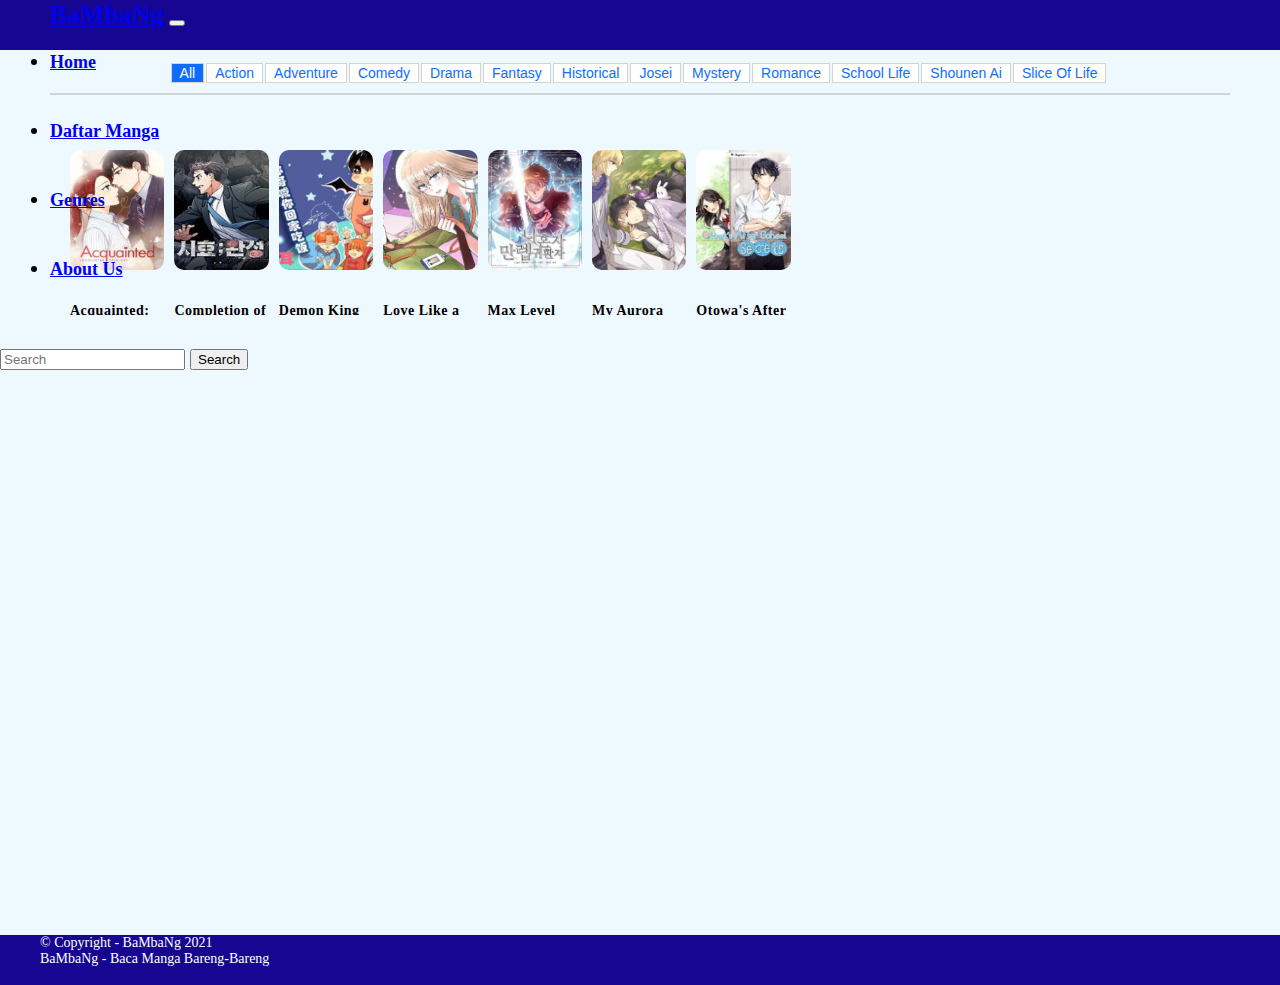
<file: genres.html>
<!DOCTYPE html>
<html>
<meta charset="utf-8">
<meta name="viewport" content="width=device-width, initial-scale=1">
<meta http-equiv="X-UA_Compatible" content="IE=edge">

<title>BaMbaNg</title>

<link href="https://cdn.jsdelivr.net/npm/bootstrap@5.0.0-beta3/dist/css/bootstrap.min.css" rel="stylesheet" integrity="sha384-eOJMYsd53ii+scO/bJGFsiCZc+5NDVN2yr8+0RDqr0Ql0h+rP48ckxlpbzKgwra6" crossorigin="anonymous">
<link rel="stylesheet" href="css/styles.css">
<link rel="stylesheet" href="css/filter.css">
<body>
  <section class="navbarr">
    <nav class="navbar navbar-expand-lg navbar-dark bg">
      <div class="container-fluid">
        <a class="navbar-brand" href="index.html">BaMbaNg</a>
        <button class="navbar-toggler" type="button" data-bs-toggle="collapse" data-bs-target="#navbarSupportedContent" aria-controls="navbarSupportedContent" aria-expanded="false" aria-label="Toggle navigation">
          <span class="navbar-toggler-icon"></span>
        </button>
        <div class="collapse navbar-collapse" id="navbarSupportedContent">
          <ul class="navbar-nav me-auto mb-2 mb-lg-0">
            <li class="nav-item ">
              <a class="nav-link" aria-current="page" href="index.html">Home</a>
            </li>
            <li class="nav-item">
              <a class="nav-link" href="daftar_manga.html">Daftar Manga</a>
            </li>
            <li class="nav-item">
              <a class="nav-link active" href="genres.html">Genres</a>
            </li>
            <li class="nav-item ">
              <a class="nav-link" href="#">About Us</a>
            </li>
          </ul>
          <div class="search-bar">
            <form class="d-flex">
              <input class="form-control me-2" type="search" placeholder="Search" aria-label="Search">
              <button class="btn btn-outline-success" type="submit">Search</button>
            </form>
          </div>
        </div>
      </div>
    </nav>
  </section>
  <section class="search-bar-hp">
    <form class="d-flex">
      <input class="form-control me-2" type="search" placeholder="Search" aria-label="Search">
      <button class="btn btn-outline-success" type="submit">Search</button>
    </form>
  </section>
  <section class="genres-content">
      <!-- <div class="bread-crumb">
        <nav aria-label="breadcrumb">
          <ol class="breadcrumb">
            <li class="breadcrumb-item"><a href="index.html">Home</a></li>
            <li class="breadcrumb-item active" aria-current="page">Genres</li>
          </ol>
        </nav>
      </div> -->
      <div id="myBtnContainer" class="">
        <button class="bt active" onclick="filterSelection('all')"> All</button>
        <button class="bt" onclick="filterSelection('action')" id="action" >Action</button>
        <button class="bt" onclick="filterSelection('adventure')">Adventure</button>
        <button class="bt" onclick="filterSelection('comedy')">Comedy</button>
        <button class="bt" onclick="filterSelection('drama')">Drama</button>
        <button class="bt" onclick="filterSelection('fantasy')">Fantasy</button>
        <button class="bt" onclick="filterSelection('historical')">Historical</button>
        <button class="bt" onclick="filterSelection('josei')">Josei</button>
        <button class="bt" onclick="filterSelection('mystery')">Mystery</button>
        <button class="bt" onclick="filterSelection('romance')">Romance</button>
        <button class="bt" onclick="filterSelection('school-life')">School Life</button>
        <button class="bt" onclick="filterSelection('shounen-ai')">Shounen Ai</button>
        <button class="bt" onclick="filterSelection('slice-of-life')">Slice Of Life</button>
      </div>
      <div class="genre-list ">
        <div class="box filterDiv josei romance slice-of-life">
          <div class="box-img">
            <img src="img/Acquainted-Encounter-Spin-Of-125x180.jpg" alt="">
          </div>
          <div class="detail">
            <h5> <a href="#">Acquainted: Encounter Spin-Off</a> </h5>
            <div class="rating">
              <span>&#9733;</span><span>&#9733;</span><span>&#9733;</span><span>&#9733;</span><span>&#9734;</span>
            </div>
            <div class="reader">
              <span>Realese: 2021</span>
            </div>
            <div class="og">
              Josei, Romance, Slice Of Life
            </div>
          </div>
        </div>
        <div class="box filterDiv drama mystery">
          <div class="box-img">
            <img src="img/Completion-of-Prescription-125x180.jpg" alt="">
          </div>
          <div class="detail">
            <h5> <a href="#">Completion of Prescription</a> </h5>
            <div class="rating">
              <span>&#9733;</span><span>&#9733;</span><span>&#9733;</span><span>&#9733;</span><span>&#9734;</span>
            </div>
            <div class="reader">
              <span>Realese: 2021</span>
            </div>
            <div class="og">
              Drama, Mystery
            </div>
          </div>
        </div>
        <div class="box filterDiv comedy shounen-ai">
          <div class="box-img">
            <img src="img/demon-king-your-big-brother-wants-you-home-for-dinner-125x180.png" alt="">
          </div>
          <div class="detail ">
            <h5> <a href="#">Demon King Your Big Brother Wants You Home for Dinner</a> </h5>
            <div class="rating">
              <span>&#9733;</span><span>&#9733;</span><span>&#9733;</span><span>&#9733;</span><span>&#9734;</span>
            </div>
            <div class="reader">
              <span>Realese: 2021</span>
            </div>
            <div class="og">
              Comedy, Shounen Ai
            </div>
          </div>
        </div>
        <div class="box filterDiv romance">
          <div class="box-img">
            <img src="img/Love-like-a-dog-fight-193x278.jpg" alt="">
          </div>
          <div class="detail">
            <h5> <a href="#">Love Like a Dog Fight </a> </h5>
            <div class="rating">
              <span>&#9733;</span><span>&#9733;</span><span>&#9733;</span><span>&#9733;</span><span>&#9734;</span>
            </div>
            <div class="reader">
              <span>Realese: 2021</span>
            </div>
            <div class="og">
              Romance
            </div>
          </div>
        </div>
        <div class="box filterDiv action adventure fantasy">
          <div class="box-img">
            <img src="img/max-level-returner-193x278.jpg" alt="">
          </div>
          <div class="detail">
            <h5> <a href="#">Max Level Returner</a> </h5>
            <div class="rating">
              <span>&#9733;</span><span>&#9733;</span><span>&#9733;</span><span>&#9733;</span><span>&#9734;</span>
            </div>
            <div class="reader">
              <span>Realese: 2021</span>
            </div>
            <div class="og">
              Action, Adventure, Fantasy
            </div>
          </div>
        </div>
        <div class="box filterDiv fantasy historical romance">
          <div class="box-img">
            <a href="#"> <img src="img/My-Aurora-193x278.jpg" alt=""> </a>
          </div>
          <div class="detail">
            <h5 class="">
              <a href="#">My Aurora</a>
            </h5>
            <div class="rating">
              <span>&#9733;</span><span>&#9733;</span><span>&#9733;</span><span>&#9733;</span><span>&#9734;</span>
            </div>
            <div class="reader">
              <span>Realese: 2021</span>
            </div>
            <div class="og">
              Fantasy, Historical, Romance
            </div>
          </div>
        </div>
        <div class="box filterDiv comedy, drama, romance, school-life, slice-of-life">
          <div class="box-img">
            <a href="#"> <img src="img/otowa-s-after-school-secrets-125x180.jpg" alt=""> </a>
          </div>
          <div class="detail">
            <h5 class="">
              <a href="#">Otowa's After School Secrets</a>
            </h5>
            <div class="rating">
              <span>&#9733;</span><span>&#9733;</span><span>&#9733;</span><span>&#9733;</span><span>&#9734;</span>
            </div>
            <div class="reader">
              <span>Realese: 2021</span>
            </div>
            <div class="og">
              Comedy, Drama, Romance, School Life, Slice Of Life
            </div>
          </div>
        </div>
      </div>
  </section>
  <section class="card-footer bg border-success footer">
    <div class="row ftr ">
      <div class="col-6 cr d-flex justify-content-start">
        <span class="">&#169; Copyright - BaMbaNg 2021</span>
      </div>
      <div class="col-6 bm d-flex justify-content-end">
        <span class="">BaMbaNg - Baca Manga Bareng-Bareng</span>
      </div>
    </div>
  </section>

  <!-- Optional JavaScript; choose one of the two! -->
  <!-- Option 1: Bootstrap Bundle with Popper -->
  <script src="https://cdn.jsdelivr.net/npm/bootstrap@5.0.0-beta3/dist/js/bootstrap.bundle.min.js" integrity="sha384-JEW9xMcG8R+pH31jmWH6WWP0WintQrMb4s7ZOdauHnUtxwoG2vI5DkLtS3qm9Ekf" crossorigin="anonymous"></script>
  <script type="text/javascript" src="javascript/filter.js"></script>
  <!-- Option 2: Separate Popper and Bootstrap JS -->
  <!--
  <script src="https://cdn.jsdelivr.net/npm/@popperjs/core@2.9.1/dist/umd/popper.min.js" integrity="sha384-SR1sx49pcuqZUnnPwx6FCym0wLsk5JZuNx2bPPENzswTNFaQU1RDvt3wT4gWFG" crossorigin="anonymous"></script>
  <script src="https://cdn.jsdelivr.net/npm/bootstrap@5.0.0-beta3/dist/js/bootstrap.min.js" integrity="sha384-j0CNLUeiqtyaRmlzUHCPZ+Gy5fQu0dQ6eZ/xAww941Ai1SxSY+0EQqNXNE6DZiVc" crossorigin="anonymous"></script>
-->

</body>
</html>
</file>
<file: css/styles.css>
body {
  margin: 0px;
  padding: 0px;
  background-color: #eef8ff;
  font-family: 'Crimson Pro', serif;
  font-size: 20px;
}

.bg {
  background-color: #160691;
}

.ln {
  border: 1px solid black;
}

/* Slider */
.box {
  width: 280px;
  height: 250px;
  background-color: white;
  margin-right: 5px;
  align-items: center;
  align-content: center;
  border-radius: 10px;
}

.box:hover {
  box-shadow: 5px 5px 10px rgba(0,0,0,0.4);
}

.box-img {
  width: 110px;
  height: 100%;
  object-fit: cover;
  overflow: hidden;
  border-radius: 10px;
}

.box-img img {
  width: 100%;
  height: 100%;
  transition: transform 0.5s;
}

.box-img img:hover {
  transform: scale(1.1);
  opacity: 0.8;
}

/*.rating span {
  color: orange;
  font-size: 14px;
}

.rating {
  margin-top: -10px;
}

 .detail {
  position: relative;
  margin-top: -148px;
  margin-left: 110px;
  text-align: left;
  padding-left: 10px;
  padding-right: 10px;
  height: 100%;
  padding-top: 15px;
}

.detail h5 {
  font-size: 16px;
  font-weight: 700;
  width: 100%;
  overflow: hidden;
  text-overflow: ellipsis;
  display: -webkit-box;
  -webkit-line-clamp: 2;
  -webkit-box-orient: vertical;
}

.detail h5 a {
  text-decoration: none;
  color: black;
  letter-spacing: 0.5px;
}

.detail h5 a:hover, .dtl h5 a:hover {
  color: #45b051;
}

.detail .reader {
  color: grey;
  font-size: 14px;
}

.detail .og {
  font-size: 16px;
  margin-top: 5px;
}

.detail .og span {
  font-weight: 700;
}

.item {
  padding-top: 5px;
  padding-bottom: 15px;
}

h6 {
  color: grey;
  font-weight: 100;
  font-size: 14px;
} */

.unl {
  border: 1px solid grey;
  margin-top: 7px;
  margin-bottom: 7px;
  visibility: hidden;
}

/* Update terakhir */
/*.flex {
  display: flex;
  flex-wrap: wrap;
  justify-content: center;
  align-items: center;
  width: 100%
}

.content {
  height: 100px;
  width: 48%;
  color: #fff;
  font-size: 24px;
  line-height: 100px;
  text-align: center;
  background-color: grey;
  margin: 5px;
  display: none;
  border: 1px solid lightgrey;
}

#loadMore {
  width: 200px;
  color: #fff;
  display: block;
  text-align: center;
  margin: 20px auto;
  padding: 10px;
  border-radius: 10px;
  border: 1px solid transparent;
  background-color: blue;
  transition: .3s;
  text-decoration: none;
}

#loadMore:hover {
  color: blue;
  background-color: #fff;
  border: 1px solid blue;
  text-decoration: none;
}

.noContent {
  color: #000 !important;
  background-color: transparent !important;
  pointer-events: none;
} */

/* Mobile Version (Potrait) */
@media (max-width: 576px) {
  /*navbar*/
  .navbar{
    position: absolute;
    width: 100%;
    top: 0;
    z-index: 9999999;
  }

  .navbar .navbar-brand {
    font-weight: 700;
    margin-left: 0px;
    font-size: 20px;
  }

  .navbar .navbar-nav {
    margin-left: 10px;
  }

  .nav-item {
    height: 29px;
    width: 100px;
  }

  .navbar li a {
    font-size: 16px;
  }

  .search-bar{
    display: none;
  }

  .search-bar-hp {
    margin-top: 80px;
    width: 100%;
    padding-left: 10px;
    padding-right: 10px;
  }

  .search-bar-hp input, .search-bar-hp button{
    font-size: 12px;
  }

  /*title section*/
  .tpr, .ct, .ut, .gnr {
    color: black;
    background-color: transparent;
    text-align: left;
    width: 100%;
    border-bottom: 2px solid grey;
    border-radius: 0;
  }

  .tpr h3, .ct h3, .ut h3, .gnr h3 {
    font-size: 14px;
    margin: auto;
    padding: 5px;
    font-weight: bold;
  }

  .ct, .ut {
    margin: auto;
  }

  /* Slide */
  .slide{
    margin-top: 15px;
    width: 100%;
  }

  .slider{
    height: 225px;
    margin-top: 10px;
  }

  .box{
    width: 100px;
    height: 225px;
    position: relative;
    background-color: transparent;
    overflow: hidden;
    border-radius: 0px;
    margin-left: -1px;
    margin-right: -1px;
  }

  .box:hover{
    box-shadow: none;
  }

  .box-img{
    width: 100%;
    height: 140px;
    overflow: hidden;
    object-fit: cover;
  }

  .item{
    height: 250px;
  }

  .detail{
    margin-top: 5px;
    position: absolute;
    width: 100%;
  }

  .detail h5 a {
    text-decoration: none;
    color: black;
    letter-spacing: 0.5px;
    font-size: 11px;
    font-weight: bold;
    overflow: hidden;
    text-overflow: ellipsis;
    display: -webkit-box;
    -webkit-line-clamp: 2;
    -webkit-box-orient: vertical;
    text-align: left;
  }

  .detail h5 a:hover{
    color: green;
  }

  .rating span {
    color: orange;
    font-size: 10px;
  }

  .rating {
    margin-top: -15px;
  }

  .detail .reader {
    color: grey;
    font-size: 10px;
    margin-top: -3px;
  }

  .detail .og {
    font-size: 10px;
    margin-top: 0px;
  }


  /* Chapter Terbaru */
  .konten {
    width: 94%;
    margin: auto;
    margin-top: 10px;
    align-content: center;
  }

  .chater {
    width: 100%;
    padding-top: 10px;
    background-color: #e0f1ff;
  }

  .konten-ut{
    display: inline-block;
    margin-top: 15px;
  }

  .scr {
    width: 100%;
    height: 330px;
    /* background-color: #f5f5f5; */
    margin-top: 5px;
  }

  .bx{
    float: left;
    display: block;
    margin-right: 6px;
    margin-bottom: 8px;
    width: 48%;
    height: 100px;
    position: relative;
    background-color: transparent;
    overflow: hidden;
    border-radius: 0px;
    display: flex;
  }

  .bx .box-img{
    width: 140px;
    height: 100%;
  }

  .bx .box-img{
    object-fit: cover;
  }

  .bx .detail{
    position: relative;
    padding-left: 5px;
    padding-top: 2px;
  }

  .bx .rating span {
    color: orange;
    font-size: 10px;
  }

   .bx .rating {
    margin-top: -16px;
  }

  .bx .og {
    font-size: 10px;
    margin-top: -3px;
    margin-bottom: 3px;
  }

  .chp {
    position: absolute;
    font-size: 12px;
    border-radius: 5px;
    font-weight: bold;
    background-color: #45b051;
    width: 50px;
    text-align: center;
    color: white;
  }

  /* Update Terakhir */
  .upter {
    margin-top: 15px;
    width: 100%;
    height: 550px;
  }

  .flex {
    display: flex;
    flex-wrap: wrap;
    justify-content: center;
    align-items: center;
    width: 100%
  }

  .scr2{
    height: 500px;
  }

  .content{
    display: none;
    width: 48%;
    height: 100px;
    margin-right: 6px;
    margin-bottom: 8px;
  }

  .content .bx{
    width: 100%;
    height: 100%;
  }

  #loadMore {
    width: 150px;
    color: #fff;
    display: block;
    text-align: center;
    margin: auto;
    margin-bottom: 5px;
    padding: 5px;
    border-radius: 10px;
    background-color: blue;
    transition: .3s;
    text-decoration: none;
  }

  .pg {
    width: 100%;
    height: 50px;
    margin-top: 15px;
  }

  .pg li a, .pg li span {
    font-size: 14px;
  }

  .noContent {
    color: #000 !important;
    background-color: transparent !important;
    pointer-events: none;
  }

  /* Footer */
  .footer {
    margin-top: 15px;
    height: 70px;
    color: white;
    font-size: 14px;
  }

  .cr, .bm {
    width: 100%;
  }
  .cr span, .bm span {
    width: 100%;
    text-align: center;
  }
}


/* Mobile Version (Landscape) */
@media (min-width: 576.1px) {
  /*navbar*/
  .navbar{
    position: absolute;
    width: 100%;
    top: 0;
    z-index: 9999999;
  }

  .navbar .navbar-brand {
    font-weight: 700;
    margin-left: 0px;
    font-size: 20px;
  }

  .navbar .navbar-nav {
    margin-left: 10px;
  }

  .nav-item {
    height: 29px;
    width: 100px;;
  }

  .navbar li a {
    font-size: 16px;
  }

  .search-bar{
    display: none;
  }

  .search-bar-hp {
    margin-top: 80px;
    width: 100%;
    padding-left: 10vw;
    padding-right: 10vw;
  }

  .search-bar-hp input, .search-bar-hp button{
    font-size: 12px;
  }

  /*title section*/
  .tpr, .ct, .ut, .gnr {
    color: black;
    background-color: transparent;
    text-align: left;
    width: 100%;
    border-bottom: 2px solid grey;
    border-radius: 0;
  }

  .tpr h3, .ct h3, .ut h3, .gnr h3 {
    font-size: 14px;
    margin: auto;
    padding: 5px;
    font-weight: bold;
  }

  .ct, .ut {
    margin: auto;
  }

  /* Slide */
  .slide{
    margin-top: 15px;
    width: 100%;
    height: 270px;
  }

  .slider{
    margin-top: 10px;
  }

  .box{
    width: 100px;
    height: 225px;
    position: relative;
    background-color: transparent;
    overflow: hidden;
    border-radius: 0px;
    margin-left: -1px;
    margin-right: -1px;
  }

  .box:hover{
    box-shadow: none;
  }

  .box-img{
    width: 100%;
    height: 140px;
    overflow: hidden;
    object-fit: cover;
  }

  .item{
    height: 230px;
  }

  .detail{
    margin-top: 5px;
    position: absolute;
    width: 100%;
  }

  .detail h5 a {
    text-decoration: none;
    color: black;
    letter-spacing: 0.5px;
    font-size: 11px;
    font-weight: bold;
    overflow: hidden;
    text-overflow: ellipsis;
    display: -webkit-box;
    -webkit-line-clamp: 2;
    -webkit-box-orient: vertical;
    text-align: left;
  }

  .detail h5 a:hover{
    color: green;
  }

  .rating span {
    color: orange;
    font-size: 10px;
  }

  .rating {
    margin-top: -15px;
  }

  .detail .reader {
    color: grey;
    font-size: 10px;
    margin-top: -3px;
  }

  .detail .og {
    font-size: 10px;
    margin-top: 0px;
  }

  /* Chapter Terbaru */
  .konten {
    width: 100%;
    margin: auto;
    margin-top: 10px;
    align-content: center;
    padding-left: 15px;
  }

  .chater {
    width: 28%;
    padding-top: 5px;
  }

  .konten-ut{
    display: inline-block;
    margin-top: 15px;
    width: 100%;
  }

  .scr {
    width: 100%;
    height: 430px;;
    /* background-color: #f5f5f5; */
    margin-top: 5px;
  }

  .bx{
    float: left;
    display: block;
    margin-right: 6px;
    margin-bottom: 8px;
    width: 100%;
    height: 100px;
    position: relative;
    background-color: transparent;
    overflow: hidden;
    border-radius: 0px;
    display: flex;
  }

  .bx .box-img{
    width: 140px;
    height: 100%;
  }

  .bx .box-img{
    object-fit: cover;
  }

  .bx .detail{
    position: relative;
    padding-left: 5px;
    padding-top: 2px;
  }

  .bx .rating span {
    color: orange;
    font-size: 10px;
  }

   .bx .rating {
    margin-top: -16px;
  }

  .bx .og {
    font-size: 10px;
    margin-top: -3px;
    margin-bottom: 3px;
  }

  .chp {
    position: absolute;
    font-size: 12px;
    border-radius: 5px;
    font-weight: bold;
    background-color: #45b051;
    width: 50px;
    text-align: center;
    color: white;
  }

  /* Update Terakhir */
  .q{
      width: 100%;
  }

  .upter {
    margin-top: 5px;
    width: 72%;
    height: 700px;
  }

  .flex {
    display: flex;
    flex-wrap: wrap;
    justify-content: center;
    align-items: center;
    width: 100%
  }

  .scr2{
    height: 667px;
  }

  .content{
    display: none;
    width: 33%;
    height: 95px;
    margin-right: 1px;
    margin-bottom: 8px;
  }

  .content .bx{
    width: 100%;
    height: 100%;
  }

  #loadMore {
    width: 150px;
    color: #fff;
    display: block;
    text-align: center;
    margin: auto;
    margin-bottom: 5px;
    padding: 5px;
    border-radius: 10px;
    background-color: blue;
    transition: .3s;
    text-decoration: none;
  }

  .pg {
    width: 100%;
    height: 50px;
    margin-top: 15px;
  }

  .pg li a, .pg li span {
    font-size: 14px;
  }

  .noContent {
    color: #000 !important;
    background-color: transparent !important;
    pointer-events: none;
  }

  /* Footer */
  .footer {
    height: 50px;
    color: white;
    font-size: 14px;
    padding-left: 40px;
    padding-right: 40px;
    margin-top: 20px;
  }

  .ftr {
    position: relative;
    height: 100%;
  }

  .cr, .bm {
    margin: auto;
  }

}

/* Tablet */
@media (min-width: 767px) {
  /*navbar*/
  .navbar{
    position: absolute;
    width: 100%;
    top: 0;
    z-index: 9999999;
  }

  .navbar .navbar-brand {
    font-weight: 700;
    margin-left: 0px;
    font-size: 20px;
  }

  .navbar .navbar-nav {
    margin-left: 10px;
  }

  .nav-item {
    height: 29px;
    width: 100px;;
  }

  .navbar li a {
    font-size: 16px;
  }

  .search-bar{
    display: none;
  }

  .search-bar-hp {
    margin-top: 80px;
    width: 100%;
    padding-left: 10vw;
    padding-right: 10vw;
  }

  .search-bar-hp input, .search-bar-hp button{
    font-size: 12px;
  }

  /*title section*/
  .tpr, .ct, .ut, .gnr {
    color: black;
    background-color: transparent;
    text-align: left;
    width: 100%;
    border-bottom: 2px solid grey;
    border-radius: 0;
  }

  .tpr h3, .ct h3, .ut h3, .gnr h3 {
    font-size: 14px;
    margin: auto;
    padding: 5px;
    font-weight: bold;
  }

  .ct, .ut {
    margin: auto;
  }

  /* Slide */
  .slide{
    margin-top: 15px;
    width: 100%;
    height: 270px;
  }

  .slider{
    margin-top: 10px;
  }

  .box{
    width: 100px;
    height: 225px;
    position: relative;
    background-color: transparent;
    overflow: hidden;
    border-radius: 0px;
    margin-left: -1px;
    margin-right: -1px;
  }

  .box:hover{
    box-shadow: none;
  }

  .box-img{
    width: 100%;
    height: 140px;
    overflow: hidden;
    object-fit: cover;
  }

  .item{
    height: 230px;
  }

  .detail{
    margin-top: 5px;
    position: absolute;
    width: 100%;
  }

  .detail h5 a {
    text-decoration: none;
    color: black;
    letter-spacing: 0.5px;
    font-size: 11px;
    font-weight: bold;
    overflow: hidden;
    text-overflow: ellipsis;
    display: -webkit-box;
    -webkit-line-clamp: 2;
    -webkit-box-orient: vertical;
    text-align: left;
  }

  .detail h5 a:hover{
    color: green;
  }

  .rating span {
    color: orange;
    font-size: 10px;
  }

  .rating {
    margin-top: -15px;
  }

  .detail .reader {
    color: grey;
    font-size: 10px;
    margin-top: -3px;
  }

  .detail .og {
    font-size: 10px;
    margin-top: 0px;
  }

  /* Chapter Terbaru */
  .konten {
    width: 100%;
    margin: auto;
    margin-top: 10px;
    align-content: center;
    padding-left: 15px;
  }

  .chater {
    width: 28%;
    padding-top: 5px;
  }

  .konten-ut{
    display: inline-block;
    margin-top: 15px;
    width: 100%;
  }

  .scr {
    width: 100%;
    height: 430px;;
    /* background-color: #f5f5f5; */
    margin-top: 5px;
  }

  .bx{
    float: left;
    display: block;
    margin-right: 6px;
    margin-bottom: 8px;
    width: 100%;
    height: 100px;
    position: relative;
    background-color: transparent;
    overflow: hidden;
    border-radius: 0px;
    display: flex;
  }

  .bx .box-img{
    width: 140px;
    height: 100%;
  }

  .bx .box-img{
    object-fit: cover;
  }

  .bx .detail{
    position: relative;
    padding-left: 5px;
    padding-top: 2px;
  }

  .bx .rating span {
    color: orange;
    font-size: 10px;
  }

   .bx .rating {
    margin-top: -16px;
  }

  .bx .og {
    font-size: 10px;
    margin-top: -3px;
    margin-bottom: 3px;
  }

  .chp {
    position: absolute;
    font-size: 12px;
    border-radius: 5px;
    font-weight: bold;
    background-color: #45b051;
    width: 50px;
    text-align: center;
    color: white;
  }

  /* Update Terakhir */
  .q{
      width: 100%;
  }

  .upter {
    margin-top: 5px;
    width: 72%;
    height: 700px;
  }

  .flex {
    display: flex;
    flex-wrap: wrap;
    justify-content: center;
    align-items: center;
    width: 100%
  }

  .scr2{
    height: 667px;
  }

  .content{
    display: none;
    width: 33%;
    height: 95px;
    margin-right: 1px;
    margin-bottom: 8px;
  }

  .content .bx{
    width: 100%;
    height: 100%;
  }

  #loadMore {
    width: 150px;
    color: #fff;
    display: block;
    text-align: center;
    margin: auto;
    margin-bottom: 5px;
    padding: 5px;
    border-radius: 10px;
    background-color: blue;
    transition: .3s;
    text-decoration: none;
  }

  .pg {
    width: 100%;
    height: 50px;
    margin-top: 15px;
  }

  .pg li a, .pg li span {
    font-size: 14px;
  }

  .noContent {
    color: #000 !important;
    background-color: transparent !important;
    pointer-events: none;
  }

  /* Footer */
  .footer {
    height: 50px;
    color: white;
    font-size: 14px;
    padding-left: 40px;
    padding-right: 40px;
    margin-top: 20px;
  }

  .ftr {
    position: relative;
    height: 100%;
  }

  .cr, .bm {
    margin: auto;
  }
}

/* Desktop */
@media (min-width: 992px) {
  /*navbar*/
  .bg {
    height: 50px;
  }

  .nav-item {
    padding-bottom: 40px;
    width: auto;
  }

  .navbar li a {
    font-weight: bold;
    font-size: 18px;
  }

  .navbar .navbar-brand {
    margin-left: 50px;
    font-weight: 700;
    font-size: 26px;
  }

  .navbar form {
    margin-right: 50px
  }

  .search-bar{
    display: block;
  }

  .search-bar-hp {
    display: none;
  }

  /*title section*/
  .tpr, .ct, .ut, .gnr {
    color: black;
    background-color: transparent;
    text-align: left;
    width: 100%;
    border-bottom: 2px solid grey;
    border-radius: 0;
  }

  .tpr h3, .ct h3, .ut h3, .gnr h3 {
    font-size: 16px;
    margin: auto;
    padding: 5px;
    font-weight: bold;
  }

  .ct, .ut {
    margin: auto;
  }

  /* Slide */
  .slide{
    margin-top: 70px;
    width: 100%;
    height: 270px;
  }

  .slider{
    margin-top: 10px;
  }

  .box{
    width: 100px;
    height: 225px;
    position: relative;
    background-color: transparent;
    overflow: hidden;
    border-radius: 0px;
    margin-left: -1px;
    margin-right: -1px;
  }

  .box:hover{
    box-shadow: none;
  }

  .box-img{
    width: 100%;
    height: 140px;
    overflow: hidden;
    object-fit: cover;
  }

  .item{
    height: 230px;
  }

  .detail{
    margin-top: 5px;
    position: absolute;
    width: 100%;
  }

  .detail h5 a {
    text-decoration: none;
    color: black;
    letter-spacing: 0.5px;
    font-size: 14px;
    font-weight: bold;
    overflow: hidden;
    text-overflow: ellipsis;
    display: -webkit-box;
    -webkit-line-clamp: 2;
    -webkit-box-orient: vertical;
    text-align: left;
  }

  .detail h5 a:hover{
    color: green;
  }

  .rating span {
    color: orange;
    font-size: 11px;
  }

  .rating {
    margin-top: -15px;
  }

  .detail .reader {
    color: grey;
    font-size: 10px;
    margin-top: -3px;
  }

  .detail .og {
    font-size: 11px;
    margin-top: 0px;
  }

  /* Chapter Terbaru */
  .konten {
    width: 100%;
    margin: auto;
    margin-top: 20px;
    align-content: center;
    padding-left: 30px;
    padding-right: 30px;
    min-height: 70vh;
  }

  .chater {
    width: 28%;
    padding-top: 5px;
  }

  .konten-ut{
    display: inline-block;
    margin-top: 15px;
    width: 100%;
  }

  .scr {
    width: 100%;
    height: 430px;;
    /* background-color: #f5f5f5; */
    margin-top: 5px;
  }

  .bx{
    float: left;
    display: block;
    margin-right: 6px;
    margin-bottom: 10px;
    width: 100%;
    height: 115px;
    position: relative;
    background-color: transparent;
    overflow: hidden;
    border-radius: 0px;
    display: flex;
  }

  .bx .box-img{
    width: 140px;
    height: 100%;
  }

  .bx .box-img{
    object-fit: cover;
  }

  .bx .detail{
    position: relative;
    padding-left: 5px;
    padding-top: 5px;
  }

  .bx .rating span {
    color: orange;
    font-size: 11px;
  }

   .bx .rating {
    margin-top: -16px;
  }

  .bx .og {
    font-size: 11px;
    margin-top: -3px;
    margin-bottom: 3px;
  }

  .chp {
    position: absolute;
    font-size: 12px;
    border-radius: 5px;
    font-weight: bold;
    background-color: #45b051;
    width: 50px;
    text-align: center;
    color: white;
  }

  /* Update Terakhir */
  .q{
      width: 100%;
      height: 1000px;
  }

  .upter {
    margin-top: 5px;
    width: 72%;
    height: 1000px;
  }

  .flex {
    display: flex;
    flex-wrap: wrap;
    justify-content: center;
    align-items: center;
    width: 100%
  }

  .scr2{
    height: 950px;
  }

  .content{
    display: none;
    width: 31%;
    height: 110px;
    margin-right: 15px;
    margin-bottom: 10px;
  }

  .content .bx{
    width: 100%;
    height: 100%;
  }

  #loadMore {
    width: 150px;
    color: #fff;
    display: block;
    text-align: center;
    margin: auto;
    margin-bottom: 5px;
    padding: 5px;
    border-radius: 10px;
    background-color: blue;
    transition: .3s;
    text-decoration: none;
  }

  .pg {
    width: 100%;
    height: 50px;
    margin-top: 15px;
  }

  .pg li a, .pg li span {
    font-size: 14px;
  }

  .noContent {
    color: #000 !important;
    background-color: transparent !important;
    pointer-events: none;
  }

  /* Footer */
  .footer {
    height: 50px;
    color: white;
    font-size: 14px;
    padding-left: 40px;
    padding-right: 40px;
    margin-top: 20px;
  }

  .ftr {
    position: relative;
    height: 100%;
  }

  .cr, .bm {
    margin: auto;
  }
}

/* Large Desktop */
@media (min-width: 1200px) {
  /*navbar*/
  .bg {
    height: 50px;
  }

  .nav-item {
    padding-bottom: 40px;
    width: auto;
  }

  .navbar li a {
    font-weight: bold;
    font-size: 18px;
  }

  .navbar .navbar-brand {
    margin-left: 50px;
    font-weight: 700;
    font-size: 26px;
  }

  .navbar form {
    margin-right: 50px
  }

  .search-bar{
    display: block;
  }

  .search-bar-hp {
    display: none;
  }

  /*title section*/
  .tpr, .ct, .ut, .gnr {
    color: black;
    background-color: transparent;
    text-align: left;
    width: 100%;
    border-bottom: 2px solid grey;
    border-radius: 0;
  }

  .tpr h3, .ct h3, .ut h3, .gnr h3 {
    font-size: 16px;
    margin: auto;
    padding: 5px;
    font-weight: bold;
  }

  .ct, .ut {
    margin: auto;
  }

  /* Slide */
  .slide{
    margin-top: 70px;
    width: 100%;
    height: 270px;
  }

  .slider{
    margin-top: 10px;
  }

  .box{
    width: 100px;
    height: 225px;
    position: relative;
    background-color: transparent;
    overflow: hidden;
    border-radius: 0px;
    margin-left: -1px;
    margin-right: -1px;
  }

  .box:hover{
    box-shadow: none;
  }

  .box-img{
    width: 100%;
    height: 140px;
    overflow: hidden;
    object-fit: cover;
  }

  .item{
    height: 230px;
  }

  .detail{
    margin-top: 5px;
    position: absolute;
    width: 100%;
  }

  .detail h5 a {
    text-decoration: none;
    color: black;
    letter-spacing: 0.5px;
    font-size: 14px;
    font-weight: bold;
    overflow: hidden;
    text-overflow: ellipsis;
    display: -webkit-box;
    -webkit-line-clamp: 2;
    -webkit-box-orient: vertical;
    text-align: left;
  }

  .detail h5 a:hover{
    color: green;
  }

  .rating span {
    color: orange;
    font-size: 11px;
  }

  .rating {
    margin-top: -15px;
  }

  .detail .reader {
    color: grey;
    font-size: 10px;
    margin-top: -3px;
  }

  .detail .og {
    font-size: 11px;
    margin-top: 0px;
  }

  /* Chapter Terbaru */
  .konten {
    width: 100%;
    margin: auto;
    margin-top: 20px;
    align-content: center;
    padding-left: 40px;
    padding-right: 40px;
    min-height: 80vh;
  }

  .chater {
    width: 20%;
    padding-top: 5px;
  }

  .konten-ut{
    display: inline-block;
    margin-top: 15px;
    width: 100%;
  }

  .scr {
    width: 100%;
    height: 430px;;
    /* background-color: #f5f5f5; */
    margin-top: 5px;
  }

  .bx{
    float: left;
    display: block;
    margin-right: 6px;
    margin-bottom: 10px;
    width: 100%;
    height: 115px;
    position: relative;
    background-color: transparent;
    overflow: hidden;
    border-radius: 0px;
    display: flex;
  }

  .bx .box-img{
    width: 140px;
    height: 100%;
  }

  .bx .box-img{
    object-fit: cover;
  }

  .bx .detail{
    position: relative;
    padding-left: 5px;
    padding-top: 5px;
  }

  .bx .rating span {
    color: orange;
    font-size: 11px;
  }

   .bx .rating {
    margin-top: -16px;
  }

  .bx .og {
    font-size: 11px;
    margin-top: -3px;
    margin-bottom: 3px;
  }

  .chp {
    position: absolute;
    font-size: 12px;
    border-radius: 5px;
    font-weight: bold;
    background-color: #45b051;
    width: 50px;
    text-align: center;
    color: white;
  }

  /* Update Terakhir */
  .q{
      width: 100%;
      height: 100px;
  }

  .upter {
    margin-top: 5px;
    width: 80%;
    height: 800px;
  }

  .flex {
    display: flex;
    flex-wrap: wrap;
    justify-content: center;
    align-items: center;
    width: 100%
  }

  .scr2{
    height: 760px;
  }

  .content{
    display: none;
    width: 19%;
    height: 110px;
    margin-right: 9px;
    margin-bottom: 10px;
  }

  .content .bx{
    width: 100%;
    height: 100%;
  }

  #loadMore {
    width: 150px;
    color: #fff;
    display: block;
    text-align: center;
    margin: auto;
    margin-bottom: 5px;
    padding: 5px;
    border-radius: 10px;
    background-color: blue;
    transition: .3s;
    text-decoration: none;
  }

  .pg {
    width: 100%;
    height: 50px;
    margin-top: 15px;
  }

  .pg li a, .pg li span {
    font-size: 14px;
  }

  .noContent {
    color: #000 !important;
    background-color: transparent !important;
    pointer-events: none;
  }

  /* Footer */
  .footer {
    height: 50px;
    color: white;
    font-size: 14px;
    padding-left: 40px;
    padding-right: 40px;
    margin-top: 20px;
  }

  .ftr {
    position: relative;
    height: 100%;
  }

  .cr, .bm {
    margin: auto;
  }
}
</file>
<file: css/lightslider.css>
/*! lightslider - v1.1.3 - 2015-04-14
* https://github.com/sachinchoolur/lightslider
* Copyright (c) 2015 Sachin N; Licensed MIT */
/** /!!! core css Should not edit !!!/**/

.lSSlideOuter {
    overflow: hidden;
    -webkit-touch-callout: none;
    -webkit-user-select: none;
    -khtml-user-select: none;
    -moz-user-select: none;
    -ms-user-select: none;
    user-select: none
}
.lightSlider:before, .lightSlider:after {
    content: " ";
    display: table;
}
.lightSlider {
    overflow: hidden;
    margin: 0;
}
.lSSlideWrapper {
    max-width: 100%;
    overflow: hidden;
    position: relative;
}
.lSSlideWrapper > .lightSlider:after {
    clear: both;
}
.lSSlideWrapper .lSSlide {
    -webkit-transform: translate(0px, 0px);
    -ms-transform: translate(0px, 0px);
    transform: translate(0px, 0px);
    -webkit-transition: all 1s;
    -webkit-transition-property: -webkit-transform,height;
    -moz-transition-property: -moz-transform,height;
    transition-property: transform,height;
    -webkit-transition-duration: inherit !important;
    transition-duration: inherit !important;
    -webkit-transition-timing-function: inherit !important;
    transition-timing-function: inherit !important;
}
.lSSlideWrapper .lSFade {
    position: relative;
}
.lSSlideWrapper .lSFade > * {
    position: absolute !important;
    top: 0;
    left: 0;
    z-index: 9;
    margin-right: 0;
    width: 100%;
}
.lSSlideWrapper.usingCss .lSFade > * {
    opacity: 0;
    -webkit-transition-delay: 0s;
    transition-delay: 0s;
    -webkit-transition-duration: inherit !important;
    transition-duration: inherit !important;
    -webkit-transition-property: opacity;
    transition-property: opacity;
    -webkit-transition-timing-function: inherit !important;
    transition-timing-function: inherit !important;
}
.lSSlideWrapper .lSFade > *.active {
    z-index: 10;
}
.lSSlideWrapper.usingCss .lSFade > *.active {
    opacity: 1;
}
/** /!!! End of core css Should not edit !!!/**/

/* Pager */
.lSSlideOuter .lSPager.lSpg {
    margin: 10px 0 0;
    padding: 0;
    text-align: center;
	  display: none;
}
.lSSlideOuter .lSPager.lSpg > li {
    cursor: pointer;
    display: inline-block;
    padding: 0 5px;
}
.lSSlideOuter .lSPager.lSpg > li a {
    background-color: #222222;
    border-radius: 30px;
    display: inline-block;
    height: 8px;
    overflow: hidden;
    text-indent: -999em;
    width: 8px;
    position: relative;
    z-index: 99;
    -webkit-transition: all 0.5s linear 0s;
    transition: all 0.5s linear 0s;
}
.lSSlideOuter .lSPager.lSpg > li:hover a, .lSSlideOuter .lSPager.lSpg > li.active a {
    background-color: #428bca;
}
.lSSlideOuter .media {
    opacity: 0.8;
}
.lSSlideOuter .media.active {
    opacity: 1;
}
/* End of pager */

/** Gallery */
.lSSlideOuter .lSPager.lSGallery {
    list-style: none outside none;
    padding-left: 0;
    margin: 0;
    overflow: hidden;
    transform: translate3d(0px, 0px, 0px);
    -moz-transform: translate3d(0px, 0px, 0px);
    -ms-transform: translate3d(0px, 0px, 0px);
    -webkit-transform: translate3d(0px, 0px, 0px);
    -o-transform: translate3d(0px, 0px, 0px);
    -webkit-transition-property: -webkit-transform;
    -moz-transition-property: -moz-transform;
    -webkit-touch-callout: none;
    -webkit-user-select: none;
    -khtml-user-select: none;
    -moz-user-select: none;
    -ms-user-select: none;
    user-select: none;
}
.lSSlideOuter .lSPager.lSGallery li {
    overflow: hidden;
    -webkit-transition: border-radius 0.12s linear 0s 0.35s linear 0s;
    transition: border-radius 0.12s linear 0s 0.35s linear 0s;
}
.lSSlideOuter .lSPager.lSGallery li.active, .lSSlideOuter .lSPager.lSGallery li:hover {
    border-radius: 5px;
}
.lSSlideOuter .lSPager.lSGallery img {
    display: block;
    height: auto;
    max-width: 100%;
}
.lSSlideOuter .lSPager.lSGallery:before, .lSSlideOuter .lSPager.lSGallery:after {
    content: " ";
    display: table;
}
.lSSlideOuter .lSPager.lSGallery:after {
    clear: both;
}
/* End of Gallery*/

/* slider actions */
.lSAction > a {
    width: 32px;
    display: block;
    top: 50%;
    height: 32px;
    background-image: url('../img/controls.png');
    cursor: pointer;
    position: absolute;
    z-index: 99;
    margin-top: -16px;
    opacity: 0.5;
    -webkit-transition: opacity 0.35s linear 0s;
    transition: opacity 0.35s linear 0s;
    display: hidden;
}

.lSAction > a:hover {
    opacity: 1;
}
.lSAction > .lSPrev {
    background-position: 0 0;
    left: 10px;
}
.lSAction > .lSNext {
    background-position: -32px 0;
    right: 10px;
}
.lSAction > a.disabled {
    pointer-events: none;
}
.cS-hidden {
    height: 1px;
    opacity: 0;
    filter: alpha(opacity=0);
    overflow: hidden;
}


/* vertical */
.lSSlideOuter.vertical {
    position: relative;
}
.lSSlideOuter.vertical.noPager {
    padding-right: 0px !important;
}
.lSSlideOuter.vertical .lSGallery {
    position: absolute !important;
    right: 0;
    top: 0;
}
.lSSlideOuter.vertical .lightSlider > * {
    width: 100% !important;
    max-width: none !important;
}

/* vertical controlls */
.lSSlideOuter.vertical .lSAction > a {
    left: 50%;
    margin-left: -14px;
    margin-top: 0;
}
.lSSlideOuter.vertical .lSAction > .lSNext {
    background-position: 31px -31px;
    bottom: 10px;
    top: auto;
}
.lSSlideOuter.vertical .lSAction > .lSPrev {
    background-position: 0 -31px;
    bottom: auto;
    top: 10px;
}
/* vertical */


/* Rtl */
.lSSlideOuter.lSrtl {
    direction: rtl;
}
.lSSlideOuter .lightSlider, .lSSlideOuter .lSPager {
    padding-left: 0;
    list-style: none outside none;
}
.lSSlideOuter.lSrtl .lightSlider, .lSSlideOuter.lSrtl .lSPager {
    padding-right: 0;
}
.lSSlideOuter .lightSlider > *,  .lSSlideOuter .lSGallery li {
    float: left;
}
.lSSlideOuter.lSrtl .lightSlider > *,  .lSSlideOuter.lSrtl .lSGallery li {
    float: right !important;
}
/* Rtl */

@-webkit-keyframes rightEnd {
    0% {
        left: 0;
    }

    50% {
        left: -15px;
    }

    100% {
        left: 0;
    }
}
@keyframes rightEnd {
    0% {
        left: 0;
    }

    50% {
        left: -15px;
    }

    100% {
        left: 0;
    }
}
@-webkit-keyframes topEnd {
    0% {
        top: 0;
    }

    50% {
        top: -15px;
    }

    100% {
        top: 0;
    }
}
@keyframes topEnd {
    0% {
        top: 0;
    }

    50% {
        top: -15px;
    }

    100% {
        top: 0;
    }
}
@-webkit-keyframes leftEnd {
    0% {
        left: 0;
    }

    50% {
        left: 15px;
    }

    100% {
        left: 0;
    }
}
@keyframes leftEnd {
    0% {
        left: 0;
    }

    50% {
        left: 15px;
    }

    100% {
        left: 0;
    }
}
@-webkit-keyframes bottomEnd {
    0% {
        bottom: 0;
    }

    50% {
        bottom: -15px;
    }

    100% {
        bottom: 0;
    }
}
@keyframes bottomEnd {
    0% {
        bottom: 0;
    }

    50% {
        bottom: -15px;
    }

    100% {
        bottom: 0;
    }
}
.lSSlideOuter .rightEnd {
    -webkit-animation: rightEnd 0.3s;
    animation: rightEnd 0.3s;
    position: relative;
}
.lSSlideOuter .leftEnd {
    -webkit-animation: leftEnd 0.3s;
    animation: leftEnd 0.3s;
    position: relative;
}
.lSSlideOuter.vertical .rightEnd {
    -webkit-animation: topEnd 0.3s;
    animation: topEnd 0.3s;
    position: relative;
}
.lSSlideOuter.vertical .leftEnd {
    -webkit-animation: bottomEnd 0.3s;
    animation: bottomEnd 0.3s;
    position: relative;
}
.lSSlideOuter.lSrtl .rightEnd {
    -webkit-animation: leftEnd 0.3s;
    animation: leftEnd 0.3s;
    position: relative;
}
.lSSlideOuter.lSrtl .leftEnd {
    -webkit-animation: rightEnd 0.3s;
    animation: rightEnd 0.3s;
    position: relative;
}
/*/  GRab cursor */
.lightSlider.lsGrab > * {
  cursor: -webkit-grab;
  cursor: -moz-grab;
  cursor: -o-grab;
  cursor: -ms-grab;
  cursor: grab;
}
.lightSlider.lsGrabbing > * {
  cursor: move;
  cursor: -webkit-grabbing;
  cursor: -moz-grabbing;
  cursor: -o-grabbing;
  cursor: -ms-grabbing;
  cursor: grabbing;
}

/* Mobile Version (Potrait) */
@media (max-width: 576px) {
  .lSAction > a {
    background-image: none;
  }
}

/* Mobile Version (Landscape) */
@media (min-width: 576.1px) {
  .lSAction > a {
    background-image: none;
  }
}

/* Tablet */
@media (min-width: 767px) {
  .lSAction > a {
    background-image: none;
  }
}

/* Desktop */
@media (min-width: 992px) {
  
}

/* Large Desktop */
@media (min-width: 1200px) {

}
</file>
<file: css/filter.css>
/* Mobile Version (Potrait) */
@media (max-width: 576px) {
  .filterDiv {
    width: 334px;
    position: relative;
    /*border: 1px solid lightgrey;*/
    margin-left: auto;
    margin-right: auto;
    display: none;
  }

  .show {
    display: block;
  }

  .genres-content {
    margin-top: 10px;
    margin-bottom: 20px;
    min-height: 95vh;
    padding-left: 10px;
    padding-right: 10px;
  }

  #myBtnContainer {
    border-bottom: 2px solid lightgrey;
    padding-bottom: 10px;
    text-align: center;
  }

  .genre-list {
    margin-top: 10px;
    display: inline-block;
    width: 100%;
    padding-left: 10px;
  }


  .genres-content .bt {
    border: 1px solid lightgrey;
    outline: none;
    padding-left: 8px;
    padding-right: 8px;
    background-color: white;
    cursor: pointer;
    font-size: 12px;
    color: #0d6efd;
    margin-right: -3px;
  }

  .genres-content .bt:hover {
    background-color: #0d6efd;
  }

  .genres-content .bt.active {
    background-color: #0d6efd;
    color: white;
  }

  .genre-list .box{
      width: 30%;
      height: 235px;
      float: left;
      margin-right: 10px;
      margin-bottom: 10px;
  }

  .genre-list .box-img{
    height: 150px;
  }

}

/* Mobile Version (Landscape) */
@media (min-width: 576.1px) {
  .filterDiv {
    width: 334px;
    position: relative;
    /*border: 1px solid lightgrey;*/
    margin-left: auto;
    margin-right: auto;
    display: none;
  }

  .show {
    display: block;
  }

  .genres-content {
    margin-top: 10px;
    margin-bottom: 20px;
    min-height: 95vh;
    padding-left: 10px;
    padding-right: 10px;
  }

  #myBtnContainer {
    border-bottom: 2px solid lightgrey;
    padding-bottom: 10px;
    text-align: center;
    padding-left: 55px;
    padding-right: 55px;
  }

  .genre-list {
    margin-top: 10px;
    display: inline-block;
    width: 100%;
    padding-left: 10px;
  }


  .genres-content .bt {
    border: 1px solid lightgrey;
    outline: none;
    padding-left: 8px;
    padding-right: 8px;
    background-color: white;
    cursor: pointer;
    font-size: 12px;
    color: #0d6efd;
    margin-left: -3px;
  }

  .genres-content .bt:hover {
    background-color: #0d6efd;
  }

  .genres-content .bt.active {
    background-color: #0d6efd;
    color: white;
  }

  .genre-list .box{
      width: 15%;
      height: 200px;
      float: left;
      margin-right: 10px;
      margin-bottom: 10px;
  }

  .genre-list .box-img{
    height: 120px;
  }
}

/* Tablet */
@media (min-width: 767px) {
  .filterDiv {
    width: 334px;
    position: relative;
    /*border: 1px solid lightgrey;*/
    margin-left: auto;
    margin-right: auto;
    display: none;
  }

  .show {
    display: block;
  }

  .genres-content {
    margin-top: 10px;
    margin-bottom: 20px;
    min-height: 95vh;
    padding-left: 50px;
    padding-right: 50px;
  }

  #myBtnContainer {
    border-bottom: 2px solid lightgrey;
    padding-bottom: 10px;
    text-align: center;
    padding-left: 10px;
    padding-right: 10px;
  }

  .genre-list {
    margin-top: 10px;
    display: inline-block;
    width: 100%;
    padding-left: 20px;
  }


  .genres-content .bt {
    border: 1px solid lightgrey;
    outline: none;
    padding-left: 8px;
    padding-right: 8px;
    background-color: white;
    cursor: pointer;
    font-size: 12px;
    color: #0d6efd;
    margin-left: -3px;
  }

  .genres-content .bt:hover {
    background-color: #0d6efd;
  }

  .genres-content .bt.active {
    background-color: #0d6efd;
    color: white;
  }

  .genre-list .box{
      width: 15%;
      height: 200px;
      float: left;
      margin-right: 10px;
      margin-bottom: 10px;
  }

  .genre-list .box-img{
    height: 120px;
  }
}

/* Desktop */
@media (min-width: 992px) {
  .filterDiv {
    width: 334px;
    position: relative;
    /*border: 1px solid lightgrey;*/
    margin-left: auto;
    margin-right: auto;
    display: none;
  }

  .show {
    display: block;
  }

  .genres-content {
    margin-top: 60px;
    margin-bottom: 20px;
    min-height: 95vh;
    padding-left: 50px;
    padding-right: 50px;
  }

  #myBtnContainer {
    border-bottom: 2px solid lightgrey;
    padding-bottom: 10px;
    text-align: center;
    padding-left: 10px;
    padding-right: 10px;
  }

  .genre-list {
    margin-top: 10px;
    display: inline-block;
    width: 100%;
  }


  .genres-content .bt {
    border: 1px solid lightgrey;
    outline: none;
    padding-left: 8px;
    padding-right: 8px;
    background-color: white;
    cursor: pointer;
    font-size: 14px;
    color: #0d6efd;
    margin-left: -3px;
  }

  .genres-content .bt:hover {
    background-color: #0d6efd;
  }

  .genres-content .bt.active {
    background-color: #0d6efd;
    color: white;
  }

  .genre-list .box{
      width: 10%;
      height: 210px;
      float: left;
      margin-right: 10px;
      margin-bottom: 10px;
  }

  .genre-list .box-img{
    height: 120px;
  }
}

/* Large Desktop */
@media (min-width: 1200px) {
  .filterDiv {
    width: 334px;
    position: relative;
    /*border: 1px solid lightgrey;*/
    margin-left: auto;
    margin-right: auto;
    display: none;
  }

  .show {
    display: block;
  }

  .genres-content {
    margin-top: 60px;
    margin-bottom: 20px;
    min-height: 95vh;
    padding-left: 50px;
    padding-right: 50px;
  }

  #myBtnContainer {
    border-bottom: 2px solid lightgrey;
    padding-bottom: 10px;
    text-align: center;
    padding-left: 10px;
    padding-right: 10px;
  }

  .genre-list {
    margin-top: 10px;
    display: inline-block;
    width: 100%;
  }


  .genres-content .bt {
    border: 1px solid lightgrey;
    outline: none;
    padding-left: 8px;
    padding-right: 8px;
    background-color: white;
    cursor: pointer;
    font-size: 14px;
    color: #0d6efd;
    margin-left: -3px;
  }

  .genres-content .bt:hover {
    background-color: #0d6efd;
  }

  .genres-content .bt.active {
    background-color: #0d6efd;
    color: white;
  }

  .genre-list .box{
      width: 8%;
      height: 210px;
      float: left;
      margin-right: 10px;
      margin-bottom: 10px;
  }

  .genre-list .box-img{
    height: 120px;
  }
}
</file>
